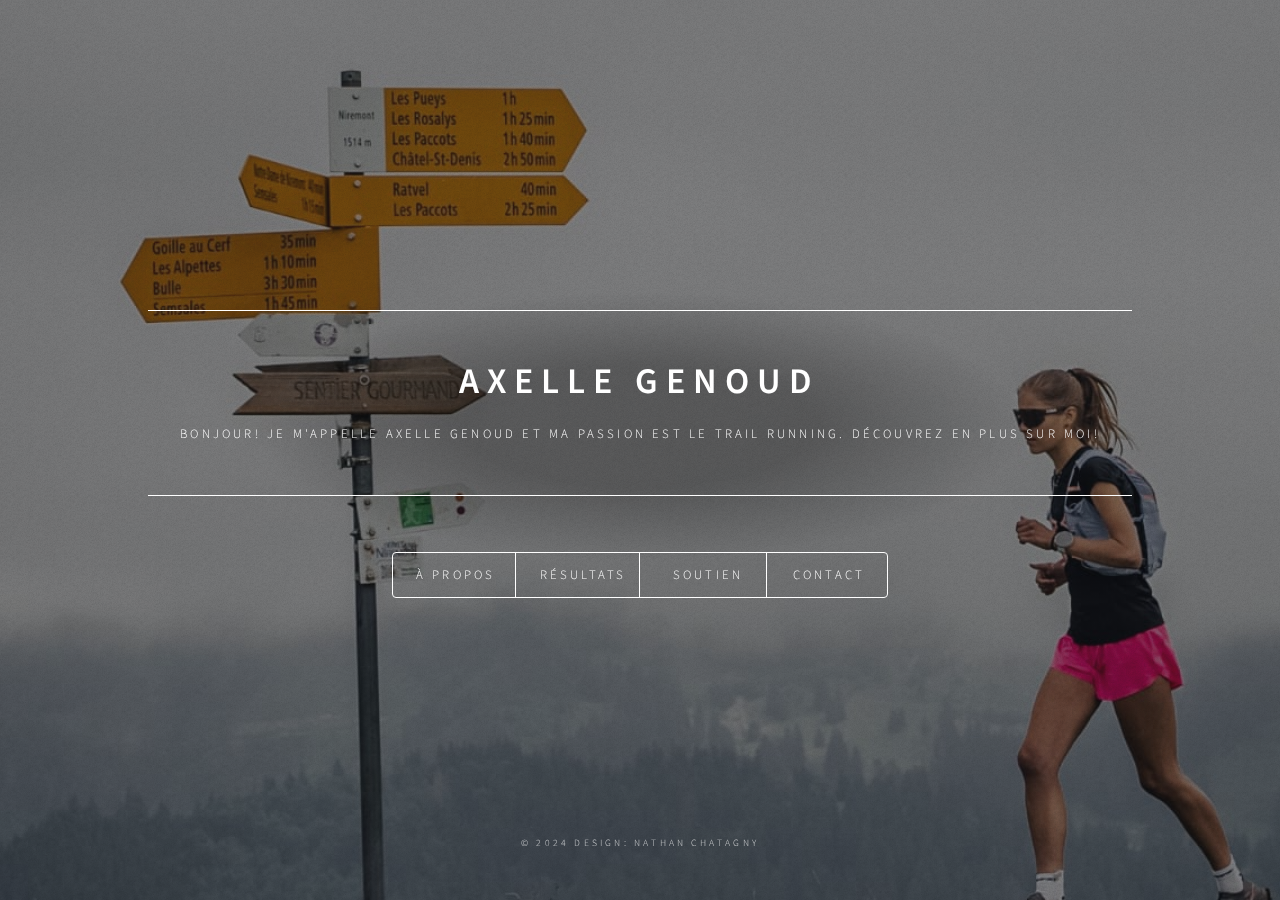
<file: index.html>
<!DOCTYPE HTML>
<html>
	<head>
		<title>Axelle Genoud</title>
		<meta charset="utf-8" />
		<meta name="viewport" content="width=device-width, initial-scale=1, user-scalable=no" />
		<link rel="stylesheet" href="assets/css/main.css" />
		<noscript><link rel="stylesheet" href="assets/css/noscript.css" /></noscript>
	</head>
	<body class="is-preload">

		<!-- Wrapper -->
			<div id="wrapper">

				<!-- Header -->
					<header id="header">
						<div class="logo">
							<span class=""></span>
						</div>
						<div class="content">
							<div class="inner">
								<h1>Axelle Genoud</h1>
								<p>Bonjour! Je m'appelle Axelle Genoud et ma passion est le trail running. Découvrez en plus sur moi!</p>
							</div>
						</div>
						<nav>
							<ul>
								<li><a href="#intro">À Propos</a></li>
								<li><a href="#work">Résultats</a></li>
								<li><a href="#about">Soutien</a></li>
								<li><a href="#contact">Contact</a></li>
								<!--<li><a href="#elements">Elements</a></li>-->
							</ul>
						</nav>
					</header>

				<!-- Main -->
					<div id="main">

						<!-- Intro -->
							<article id="intro">
								<h2 class="major">À Propos</h2>
								<span class="image main"><img src="images/pic01.jpg" alt="" /></span>
								<p>Je m’appelle Axelle Genoud et j’ai actuellement 18 ans. Passionnée de sport et de montagne depuis toujours, c’est seulement durant l’année 2024 que j’ai effectué mes débuts en course à pied de montagne et en trail. Dès la première course, j’ai senti un profond désir d’en faire d’autres. L'adrénaline des courses et l'esprit de camaraderie entre les participants m'ont directement séduite.
								<p>Actuellement étudiante en MSSA (maturité spécialisée en santé), j'essaie de concilier au mieux ma passion ainsi que mes études afin de pouvoir progresser et m'améliorer continuellement.</p>
								<p>Ce que j'apprécie particulièrement dans ce sport, c'est la possibilité de repousser constamment mes limites, qu'elles soient physiques ou mentales. Bien que les <a href="#work">résultats</a> soient gratifiants, le plaisir éprouvé pendant la course, est pour moi, ce qui prime une fois la ligne d'arrivée franchie.</p>
							</article>
	
						<!-- Work -->
							<article id="work">
								<h2 class="major">Résultats</h2>
								<span class="image main"><img src="images/pic04.jpg" alt="" /></span>
								<p>Bien que j'aie commencé le trail en 2024, mes débuts ont été très prometteurs. Grâce à ma détermination et mon assiduité, j’ai pu obtenir de bons résultats durant cette première saison. En voici quelques-uns des plus marquants.</p>
								<p>Neirivue Moléson 10,6km 1'290m D+ 1h26:24 -> 1ère U20 / 12ème scratch W -> Championne fribourgeoise de course de montagne U20</p>
								<p>Gruyère Trail Charmey 11km 800m D+ 1h16:56 -> 1ère scratch W / 5ème scratch overall</p>
								<p>Matterhorn Ultraks 19km 1'150m D+ 1h53:23 -> 2ème W1 / 3ème scratch W</p>
								<p>Humani'Trail 17km 900m D+ 1h43:00-> 1ère scratch W / 10ème scratch overall</p>
							</article>

						<!-- About -->
							<article id="about">
								<h2 class="major">Soutien</h2>
								<span class="image main"><img src="images/pic03.jpg" alt="" /></span>
								<p>Remplie de passion et d’ambition, je suis consciente que ma pratique sportive engendre certains coûts financiers. L’acquisition de nouveaux équipements, les déplacements et les frais d’inscription sont quelques aspects à prendre en compte.</p>
								<p>Un soutien externe serait d’une grande aide pour me permettre de me concentrer pleinement sur mon entraînement et mes performances. C’est pourquoi je me permets de vous solliciter. Une aide financière ou matérielle serait un soutien précieux pour m’aider à poursuivre ma progression dans mon sport. Si vous êtes intéressé à me soutenir ou en cas de question, n'hésitez pas à me <a href="#contact">contacter</a> !</p>
							</article>

						<!-- Contact -->
							<article id="contact">
								<h2 class="major">Contact</h2>
								<form method="post" action="#">
									<div class="fields">
										<div class="field half">
											<label for="email">Email</label>
											<p> axelle.genoud@gmail.com</p>
										</div>
									</div>
								</form>
								<ul class="icons">
									<li><a href="https://www.strava.com/athletes/75373258" class="icon brands fa-strava"><span class="label">Strava</span></a></li>
									<li><a href="https://www.instagram.com/axelle_genoud/?hl=fr" class="icon brands fa-instagram"><span class="label">Instagram</span></a></li>
								</ul>
							</article>

						<!-- Elements -->
							<article id="elements">
								<h2 class="major">Elements</h2>

								<section>
									<h3 class="major">Text</h3>
									<p>This is <b>bold</b> and this is <strong>strong</strong>. This is <i>italic</i> and this is <em>emphasized</em>.
									This is <sup>superscript</sup> text and this is <sub>subscript</sub> text.
									This is <u>underlined</u> and this is code: <code>for (;;) { ... }</code>. Finally, <a href="#">this is a link</a>.</p>
									<hr />
									<h2>Heading Level 2</h2>
									<h3>Heading Level 3</h3>
									<h4>Heading Level 4</h4>
									<h5>Heading Level 5</h5>
									<h6>Heading Level 6</h6>
									<hr />
									<h4>Blockquote</h4>
									<blockquote>Fringilla nisl. Donec accumsan interdum nisi, quis tincidunt felis sagittis eget tempus euismod. Vestibulum ante ipsum primis in faucibus vestibulum. Blandit adipiscing eu felis iaculis volutpat ac adipiscing accumsan faucibus. Vestibulum ante ipsum primis in faucibus lorem ipsum dolor sit amet nullam adipiscing eu felis.</blockquote>
									<h4>Preformatted</h4>
									<pre><code>i = 0;

while (!deck.isInOrder()) {
    print 'Iteration ' + i;
    deck.shuffle();
    i++;
}

print 'It took ' + i + ' iterations to sort the deck.';</code></pre>
								</section>

								<section>
									<h3 class="major">Lists</h3>

									<h4>Unordered</h4>
									<ul>
										<li>Dolor pulvinar etiam.</li>
										<li>Sagittis adipiscing.</li>
										<li>Felis enim feugiat.</li>
									</ul>

									<h4>Alternate</h4>
									<ul class="alt">
										<li>Dolor pulvinar etiam.</li>
										<li>Sagittis adipiscing.</li>
										<li>Felis enim feugiat.</li>
									</ul>

									<h4>Ordered</h4>
									<ol>
										<li>Dolor pulvinar etiam.</li>
										<li>Etiam vel felis viverra.</li>
										<li>Felis enim feugiat.</li>
										<li>Dolor pulvinar etiam.</li>
										<li>Etiam vel felis lorem.</li>
										<li>Felis enim et feugiat.</li>
									</ol>
									<h4>Icons</h4>
									<ul class="icons">
										<li><a href="#" class="icon brands fa-twitter"><span class="label">Twitter</span></a></li>
										<li><a href="#" class="icon brands fa-facebook-f"><span class="label">Facebook</span></a></li>
										<li><a href="#" class="icon brands fa-instagram"><span class="label">Instagram</span></a></li>
										<li><a href="#" class="icon brands fa-github"><span class="label">Github</span></a></li>
									</ul>

									<h4>Actions</h4>
									<ul class="actions">
										<li><a href="#" class="button primary">Default</a></li>
										<li><a href="#" class="button">Default</a></li>
									</ul>
									<ul class="actions stacked">
										<li><a href="#" class="button primary">Default</a></li>
										<li><a href="#" class="button">Default</a></li>
									</ul>
								</section>

								<section>
									<h3 class="major">Table</h3>
									<h4>Default</h4>
									<div class="table-wrapper">
										<table>
											<thead>
												<tr>
													<th>Name</th>
													<th>Description</th>
													<th>Price</th>
												</tr>
											</thead>
											<tbody>
												<tr>
													<td>Item One</td>
													<td>Ante turpis integer aliquet porttitor.</td>
													<td>29.99</td>
												</tr>
												<tr>
													<td>Item Two</td>
													<td>Vis ac commodo adipiscing arcu aliquet.</td>
													<td>19.99</td>
												</tr>
												<tr>
													<td>Item Three</td>
													<td> Morbi faucibus arcu accumsan lorem.</td>
													<td>29.99</td>
												</tr>
												<tr>
													<td>Item Four</td>
													<td>Vitae integer tempus condimentum.</td>
													<td>19.99</td>
												</tr>
												<tr>
													<td>Item Five</td>
													<td>Ante turpis integer aliquet porttitor.</td>
													<td>29.99</td>
												</tr>
											</tbody>
											<tfoot>
												<tr>
													<td colspan="2"></td>
													<td>100.00</td>
												</tr>
											</tfoot>
										</table>
									</div>

									<h4>Alternate</h4>
									<div class="table-wrapper">
										<table class="alt">
											<thead>
												<tr>
													<th>Name</th>
													<th>Description</th>
													<th>Price</th>
												</tr>
											</thead>
											<tbody>
												<tr>
													<td>Item One</td>
													<td>Ante turpis integer aliquet porttitor.</td>
													<td>29.99</td>
												</tr>
												<tr>
													<td>Item Two</td>
													<td>Vis ac commodo adipiscing arcu aliquet.</td>
													<td>19.99</td>
												</tr>
												<tr>
													<td>Item Three</td>
													<td> Morbi faucibus arcu accumsan lorem.</td>
													<td>29.99</td>
												</tr>
												<tr>
													<td>Item Four</td>
													<td>Vitae integer tempus condimentum.</td>
													<td>19.99</td>
												</tr>
												<tr>
													<td>Item Five</td>
													<td>Ante turpis integer aliquet porttitor.</td>
													<td>29.99</td>
												</tr>
											</tbody>
											<tfoot>
												<tr>
													<td colspan="2"></td>
													<td>100.00</td>
												</tr>
											</tfoot>
										</table>
									</div>
								</section>

								<section>
									<h3 class="major">Buttons</h3>
									<ul class="actions">
										<li><a href="#" class="button primary">Primary</a></li>
										<li><a href="#" class="button">Default</a></li>
									</ul>
									<ul class="actions">
										<li><a href="#" class="button">Default</a></li>
										<li><a href="#" class="button small">Small</a></li>
									</ul>
									<ul class="actions">
										<li><a href="#" class="button primary icon solid fa-download">Icon</a></li>
										<li><a href="#" class="button icon solid fa-download">Icon</a></li>
									</ul>
									<ul class="actions">
										<li><span class="button primary disabled">Disabled</span></li>
										<li><span class="button disabled">Disabled</span></li>
									</ul>
								</section>

								<section>
									<h3 class="major">Form</h3>
									<form method="post" action="#">
										<div class="fields">
											<div class="field half">
												<label for="demo-name">Name</label>
												<input type="text" name="demo-name" id="demo-name" value="" placeholder="Jane Doe" />
											</div>
											<div class="field half">
												<label for="demo-email">Email</label>
												<input type="email" name="demo-email" id="demo-email" value="" placeholder="jane@untitled.tld" />
											</div>
											<div class="field">
												<label for="demo-category">Category</label>
												<select name="demo-category" id="demo-category">
													<option value="">-</option>
													<option value="1">Manufacturing</option>
													<option value="1">Shipping</option>
													<option value="1">Administration</option>
													<option value="1">Human Resources</option>
												</select>
											</div>
											<div class="field half">
												<input type="radio" id="demo-priority-low" name="demo-priority" checked>
												<label for="demo-priority-low">Low</label>
											</div>
											<div class="field half">
												<input type="radio" id="demo-priority-high" name="demo-priority">
												<label for="demo-priority-high">High</label>
											</div>
											<div class="field half">
												<input type="checkbox" id="demo-copy" name="demo-copy">
												<label for="demo-copy">Email me a copy</label>
											</div>
											<div class="field half">
												<input type="checkbox" id="demo-human" name="demo-human" checked>
												<label for="demo-human">Not a robot</label>
											</div>
											<div class="field">
												<label for="demo-message">Message</label>
												<textarea name="demo-message" id="demo-message" placeholder="Enter your message" rows="6"></textarea>
											</div>
										</div>
										<ul class="actions">
											<li><input type="submit" value="Send Message" class="primary" /></li>
											<li><input type="reset" value="Reset" /></li>
										</ul>
									</form>
								</section>

							</article>

					</div>

				<!-- Footer -->
					<footer id="footer">
						<p class="copyright">&copy; 2024 Design: <a></a>Nathan Chatagny</a></p>
					</footer>

			</div>

		<!-- BG -->
			<div id="bg"></div>

		<!-- Scripts -->
			<script src="assets/js/jquery.min.js"></script>
			<script src="assets/js/browser.min.js"></script>
			<script src="assets/js/breakpoints.min.js"></script>
			<script src="assets/js/util.js"></script>
			<script src="assets/js/main.js"></script>

	</body>
</html>
</file>
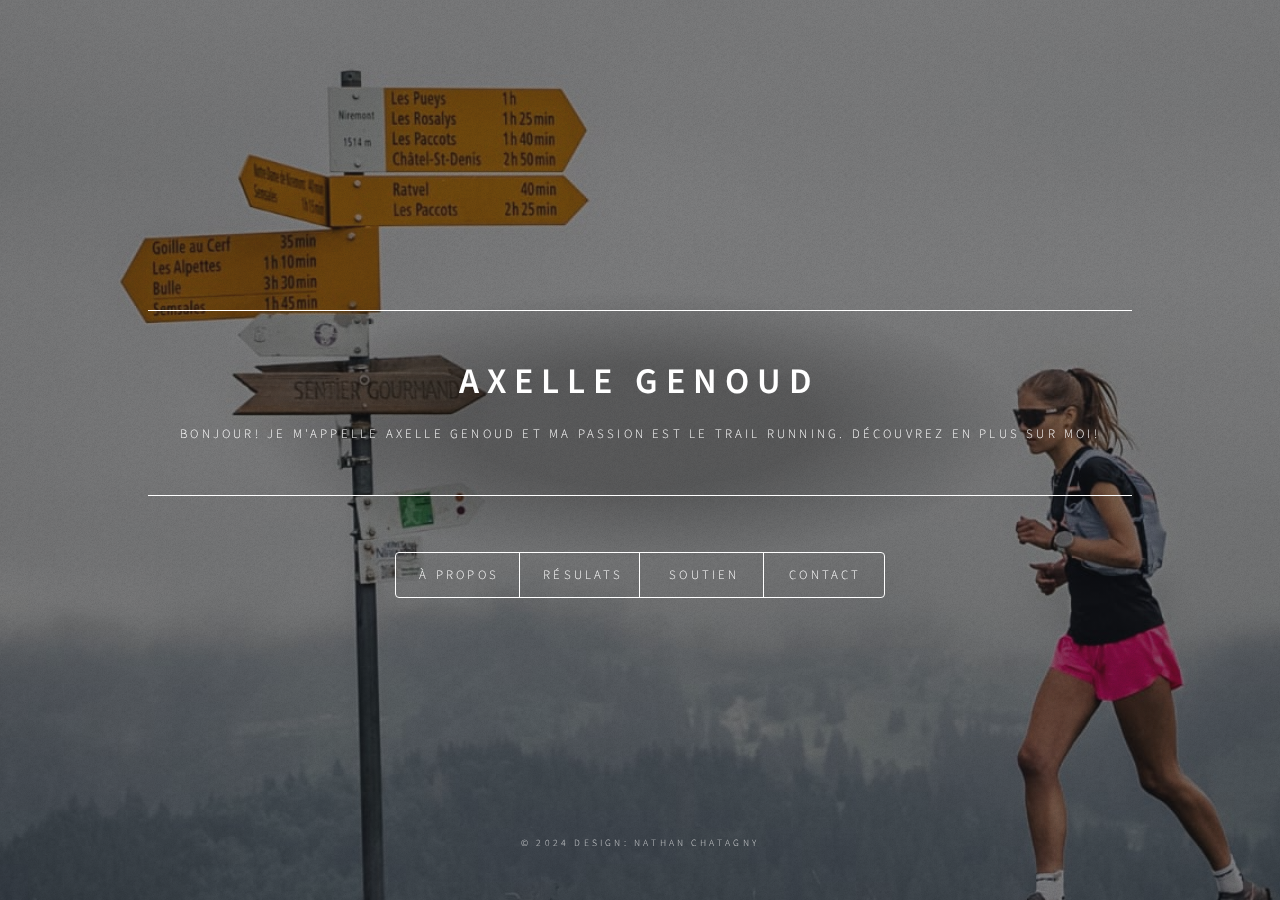
<file: axellegenoud/html5up-dimension/index.html>
<!DOCTYPE HTML>
<html>
	<head>
		<title>Axelle Genoud</title>
		<meta charset="utf-8" />
		<meta name="viewport" content="width=device-width, initial-scale=1, user-scalable=no" />
		<link rel="stylesheet" href="assets/css/main.css" />
		<noscript><link rel="stylesheet" href="assets/css/noscript.css" /></noscript>
	</head>
	<body class="is-preload">

		<!-- Wrapper -->
			<div id="wrapper">

				<!-- Header -->
					<header id="header">
						<div class="logo">
							<span class=""></span>
						</div>
						<div class="content">
							<div class="inner">
								<h1>Axelle Genoud</h1>
								<p>Bonjour! Je m'appelle Axelle Genoud et ma passion est le trail running. Découvrez en plus sur moi!</p>
							</div>
						</div>
						<nav>
							<ul>
								<li><a href="#intro">À Propos</a></li>
								<li><a href="#work">Résulats</a></li>
								<li><a href="#about">Soutien</a></li>
								<li><a href="#contact">Contact</a></li>
								<!--<li><a href="#elements">Elements</a></li>-->
							</ul>
						</nav>
					</header>

				<!-- Main -->
					<div id="main">

						<!-- Intro -->
							<article id="intro">
								<h2 class="major">À Propos</h2>
								<span class="image main"><img src="images/pic01.jpg" alt="" /></span>
								<p>Aenean ornare velit lacus, ac varius enim ullamcorper eu. Proin aliquam facilisis ante interdum congue. Integer mollis, nisl amet convallis, porttitor magna ullamcorper, amet egestas mauris. Ut magna finibus nisi nec lacinia. Nam maximus erat id euismod egestas. By the way, check out my <a href="#work">awesome work</a>.</p>
								<p>Lorem ipsum dolor sit amet, consectetur adipiscing elit. Duis dapibus rutrum facilisis. Class aptent taciti sociosqu ad litora torquent per conubia nostra, per inceptos himenaeos. Etiam tristique libero eu nibh porttitor fermentum. Nullam venenatis erat id vehicula viverra. Nunc ultrices eros ut ultricies condimentum. Mauris risus lacus, blandit sit amet venenatis non, bibendum vitae dolor. Nunc lorem mauris, fringilla in aliquam at, euismod in lectus. Pellentesque habitant morbi tristique senectus et netus et malesuada fames ac turpis egestas. In non lorem sit amet elit placerat maximus. Pellentesque aliquam maximus risus, vel sed vehicula.</p>
							</article>

						<!-- Work -->
							<article id="work">
								<h2 class="major">Mes Résultats</h2>
								<span class="image main"><img src="images/pic04.jpg" alt="" /></span>
								<p>Adipiscing magna sed dolor elit. Praesent eleifend dignissim arcu, at eleifend sapien imperdiet ac. Aliquam erat volutpat. Praesent urna nisi, fringila lorem et vehicula lacinia quam. Integer sollicitudin mauris nec lorem luctus ultrices.</p>
								<p>Nullam et orci eu lorem consequat tincidunt vivamus et sagittis libero. Mauris aliquet magna magna sed nunc rhoncus pharetra. Pellentesque condimentum sem. In efficitur ligula tate urna. Maecenas laoreet massa vel lacinia pellentesque lorem ipsum dolor. Nullam et orci eu lorem consequat tincidunt. Vivamus et sagittis libero. Mauris aliquet magna magna sed nunc rhoncus amet feugiat tempus.</p>
							</article>

						<!-- About -->
							<article id="about">
								<h2 class="major">About</h2>
								<span class="image main"><img src="images/pic03.jpg" alt="" /></span>
								<p>Lorem ipsum dolor sit amet, consectetur et adipiscing elit. Praesent eleifend dignissim arcu, at eleifend sapien imperdiet ac. Aliquam erat volutpat. Praesent urna nisi, fringila lorem et vehicula lacinia quam. Integer sollicitudin mauris nec lorem luctus ultrices. Aliquam libero et malesuada fames ac ante ipsum primis in faucibus. Cras viverra ligula sit amet ex mollis mattis lorem ipsum dolor sit amet.</p>
							</article>

						<!-- Contact -->
							<article id="contact">
								<h2 class="major">Contact</h2>
								<form method="post" action="#">
									<div class="fields">
										<div class="field half">
											<label for="email">Email</label>
											<p> axelle.genoud@gmail.com</p>
										</div>
									</div>
								</form>
								<ul class="icons">
									<li><a href="https://www.strava.com/athletes/75373258" class="icon brands fa-strava"><span class="label">Strava</span></a></li>
									<li><a href="https://www.instagram.com/axelle_genoud/?hl=fr" class="icon brands fa-instagram"><span class="label">Instagram</span></a></li>
								</ul>
							</article>

						<!-- Elements -->
							<article id="elements">
								<h2 class="major">Elements</h2>

								<section>
									<h3 class="major">Text</h3>
									<p>This is <b>bold</b> and this is <strong>strong</strong>. This is <i>italic</i> and this is <em>emphasized</em>.
									This is <sup>superscript</sup> text and this is <sub>subscript</sub> text.
									This is <u>underlined</u> and this is code: <code>for (;;) { ... }</code>. Finally, <a href="#">this is a link</a>.</p>
									<hr />
									<h2>Heading Level 2</h2>
									<h3>Heading Level 3</h3>
									<h4>Heading Level 4</h4>
									<h5>Heading Level 5</h5>
									<h6>Heading Level 6</h6>
									<hr />
									<h4>Blockquote</h4>
									<blockquote>Fringilla nisl. Donec accumsan interdum nisi, quis tincidunt felis sagittis eget tempus euismod. Vestibulum ante ipsum primis in faucibus vestibulum. Blandit adipiscing eu felis iaculis volutpat ac adipiscing accumsan faucibus. Vestibulum ante ipsum primis in faucibus lorem ipsum dolor sit amet nullam adipiscing eu felis.</blockquote>
									<h4>Preformatted</h4>
									<pre><code>i = 0;

while (!deck.isInOrder()) {
    print 'Iteration ' + i;
    deck.shuffle();
    i++;
}

print 'It took ' + i + ' iterations to sort the deck.';</code></pre>
								</section>

								<section>
									<h3 class="major">Lists</h3>

									<h4>Unordered</h4>
									<ul>
										<li>Dolor pulvinar etiam.</li>
										<li>Sagittis adipiscing.</li>
										<li>Felis enim feugiat.</li>
									</ul>

									<h4>Alternate</h4>
									<ul class="alt">
										<li>Dolor pulvinar etiam.</li>
										<li>Sagittis adipiscing.</li>
										<li>Felis enim feugiat.</li>
									</ul>

									<h4>Ordered</h4>
									<ol>
										<li>Dolor pulvinar etiam.</li>
										<li>Etiam vel felis viverra.</li>
										<li>Felis enim feugiat.</li>
										<li>Dolor pulvinar etiam.</li>
										<li>Etiam vel felis lorem.</li>
										<li>Felis enim et feugiat.</li>
									</ol>
									<h4>Icons</h4>
									<ul class="icons">
										<li><a href="#" class="icon brands fa-twitter"><span class="label">Twitter</span></a></li>
										<li><a href="#" class="icon brands fa-facebook-f"><span class="label">Facebook</span></a></li>
										<li><a href="#" class="icon brands fa-instagram"><span class="label">Instagram</span></a></li>
										<li><a href="#" class="icon brands fa-github"><span class="label">Github</span></a></li>
									</ul>

									<h4>Actions</h4>
									<ul class="actions">
										<li><a href="#" class="button primary">Default</a></li>
										<li><a href="#" class="button">Default</a></li>
									</ul>
									<ul class="actions stacked">
										<li><a href="#" class="button primary">Default</a></li>
										<li><a href="#" class="button">Default</a></li>
									</ul>
								</section>

								<section>
									<h3 class="major">Table</h3>
									<h4>Default</h4>
									<div class="table-wrapper">
										<table>
											<thead>
												<tr>
													<th>Name</th>
													<th>Description</th>
													<th>Price</th>
												</tr>
											</thead>
											<tbody>
												<tr>
													<td>Item One</td>
													<td>Ante turpis integer aliquet porttitor.</td>
													<td>29.99</td>
												</tr>
												<tr>
													<td>Item Two</td>
													<td>Vis ac commodo adipiscing arcu aliquet.</td>
													<td>19.99</td>
												</tr>
												<tr>
													<td>Item Three</td>
													<td> Morbi faucibus arcu accumsan lorem.</td>
													<td>29.99</td>
												</tr>
												<tr>
													<td>Item Four</td>
													<td>Vitae integer tempus condimentum.</td>
													<td>19.99</td>
												</tr>
												<tr>
													<td>Item Five</td>
													<td>Ante turpis integer aliquet porttitor.</td>
													<td>29.99</td>
												</tr>
											</tbody>
											<tfoot>
												<tr>
													<td colspan="2"></td>
													<td>100.00</td>
												</tr>
											</tfoot>
										</table>
									</div>

									<h4>Alternate</h4>
									<div class="table-wrapper">
										<table class="alt">
											<thead>
												<tr>
													<th>Name</th>
													<th>Description</th>
													<th>Price</th>
												</tr>
											</thead>
											<tbody>
												<tr>
													<td>Item One</td>
													<td>Ante turpis integer aliquet porttitor.</td>
													<td>29.99</td>
												</tr>
												<tr>
													<td>Item Two</td>
													<td>Vis ac commodo adipiscing arcu aliquet.</td>
													<td>19.99</td>
												</tr>
												<tr>
													<td>Item Three</td>
													<td> Morbi faucibus arcu accumsan lorem.</td>
													<td>29.99</td>
												</tr>
												<tr>
													<td>Item Four</td>
													<td>Vitae integer tempus condimentum.</td>
													<td>19.99</td>
												</tr>
												<tr>
													<td>Item Five</td>
													<td>Ante turpis integer aliquet porttitor.</td>
													<td>29.99</td>
												</tr>
											</tbody>
											<tfoot>
												<tr>
													<td colspan="2"></td>
													<td>100.00</td>
												</tr>
											</tfoot>
										</table>
									</div>
								</section>

								<section>
									<h3 class="major">Buttons</h3>
									<ul class="actions">
										<li><a href="#" class="button primary">Primary</a></li>
										<li><a href="#" class="button">Default</a></li>
									</ul>
									<ul class="actions">
										<li><a href="#" class="button">Default</a></li>
										<li><a href="#" class="button small">Small</a></li>
									</ul>
									<ul class="actions">
										<li><a href="#" class="button primary icon solid fa-download">Icon</a></li>
										<li><a href="#" class="button icon solid fa-download">Icon</a></li>
									</ul>
									<ul class="actions">
										<li><span class="button primary disabled">Disabled</span></li>
										<li><span class="button disabled">Disabled</span></li>
									</ul>
								</section>

								<section>
									<h3 class="major">Form</h3>
									<form method="post" action="#">
										<div class="fields">
											<div class="field half">
												<label for="demo-name">Name</label>
												<input type="text" name="demo-name" id="demo-name" value="" placeholder="Jane Doe" />
											</div>
											<div class="field half">
												<label for="demo-email">Email</label>
												<input type="email" name="demo-email" id="demo-email" value="" placeholder="jane@untitled.tld" />
											</div>
											<div class="field">
												<label for="demo-category">Category</label>
												<select name="demo-category" id="demo-category">
													<option value="">-</option>
													<option value="1">Manufacturing</option>
													<option value="1">Shipping</option>
													<option value="1">Administration</option>
													<option value="1">Human Resources</option>
												</select>
											</div>
											<div class="field half">
												<input type="radio" id="demo-priority-low" name="demo-priority" checked>
												<label for="demo-priority-low">Low</label>
											</div>
											<div class="field half">
												<input type="radio" id="demo-priority-high" name="demo-priority">
												<label for="demo-priority-high">High</label>
											</div>
											<div class="field half">
												<input type="checkbox" id="demo-copy" name="demo-copy">
												<label for="demo-copy">Email me a copy</label>
											</div>
											<div class="field half">
												<input type="checkbox" id="demo-human" name="demo-human" checked>
												<label for="demo-human">Not a robot</label>
											</div>
											<div class="field">
												<label for="demo-message">Message</label>
												<textarea name="demo-message" id="demo-message" placeholder="Enter your message" rows="6"></textarea>
											</div>
										</div>
										<ul class="actions">
											<li><input type="submit" value="Send Message" class="primary" /></li>
											<li><input type="reset" value="Reset" /></li>
										</ul>
									</form>
								</section>

							</article>

					</div>

				<!-- Footer -->
					<footer id="footer">
						<p class="copyright">&copy; 2024 Design: <a></a>Nathan Chatagny</a></p>
					</footer>

			</div>

		<!-- BG -->
			<div id="bg"></div>

		<!-- Scripts -->
			<script src="assets/js/jquery.min.js"></script>
			<script src="assets/js/browser.min.js"></script>
			<script src="assets/js/breakpoints.min.js"></script>
			<script src="assets/js/util.js"></script>
			<script src="assets/js/main.js"></script>

	</body>
</html>
</file>
<file: assets/css/noscript.css>
/*
	Dimension by HTML5 UP
	html5up.net | @ajlkn
	Free for personal and commercial use under the CCA 3.0 license (html5up.net/license)
*/

/* BG */

	body.is-preload #bg:before {
		background-color: transparent;
	}

/* Header */

	body.is-preload #header {
		-moz-filter: none;
		-webkit-filter: none;
		-ms-filter: none;
		filter: none;
	}

		body.is-preload #header > * {
			opacity: 1;
		}

		body.is-preload #header .content .inner {
			max-height: none;
			padding: 3rem 2rem;
			opacity: 1;
		}

/* Main */

	#main article {
		opacity: 1;
		margin: 4rem 0 0 0;
	}
</file>
<file: axellegenoud/html5up-dimension/assets/css/noscript.css>
/*
	Dimension by HTML5 UP
	html5up.net | @ajlkn
	Free for personal and commercial use under the CCA 3.0 license (html5up.net/license)
*/

/* BG */

	body.is-preload #bg:before {
		background-color: transparent;
	}

/* Header */

	body.is-preload #header {
		-moz-filter: none;
		-webkit-filter: none;
		-ms-filter: none;
		filter: none;
	}

		body.is-preload #header > * {
			opacity: 1;
		}

		body.is-preload #header .content .inner {
			max-height: none;
			padding: 3rem 2rem;
			opacity: 1;
		}

/* Main */

	#main article {
		opacity: 1;
		margin: 4rem 0 0 0;
	}
</file>
<file: assets/css/main.css>
@import url(fontawesome-all.min.css);
@import url("https://fonts.googleapis.com/css?family=Source+Sans+Pro:300italic,600italic,300,600");

/*
	Dimension by HTML5 UP
	html5up.net | @ajlkn
	Free for personal and commercial use under the CCA 3.0 license (html5up.net/license)
*/

html, body, div, span, applet, object,
iframe, h1, h2, h3, h4, h5, h6, p, blockquote,
pre, a, abbr, acronym, address, big, cite,
code, del, dfn, em, img, ins, kbd, q, s, samp,
small, strike, strong, sub, sup, tt, var, b,
u, i, center, dl, dt, dd, ol, ul, li, fieldset,
form, label, legend, table, caption, tbody,
tfoot, thead, tr, th, td, article, aside,
canvas, details, embed, figure, figcaption,
footer, header, hgroup, menu, nav, output, ruby,
section, summary, time, mark, audio, video {
	margin: 0;
	padding: 0;
	border: 0;
	font-size: 100%;
	font: inherit;
	vertical-align: baseline;}

article, aside, details, figcaption, figure,
footer, header, hgroup, menu, nav, section {
	display: block;}

body {
	line-height: 1;
}

ol, ul {
	list-style: none;
}

blockquote, q {
	quotes: none;
}

	blockquote:before, blockquote:after, q:before, q:after {
		content: '';
		content: none;
	}

table {
	border-collapse: collapse;
	border-spacing: 0;
}

body {
	-webkit-text-size-adjust: none;
}

mark {
	background-color: transparent;
	color: inherit;
}

input::-moz-focus-inner {
	border: 0;
	padding: 0;
}

input, select, textarea {
	-moz-appearance: none;
	-webkit-appearance: none;
	-ms-appearance: none;
	appearance: none;
}

/* Basic */

	@-ms-viewport {
		width: device-width;
	}

	@media screen and (max-width: 480px) {

		html, body {
			min-width: 320px;
		}

	}

	html {
		box-sizing: border-box;
	}

	*, *:before, *:after {
		box-sizing: inherit;
	}

	body {
		background: #1b1f22;
	}

		body.is-preload *, body.is-preload *:before, body.is-preload *:after {
			-moz-animation: none !important;
			-webkit-animation: none !important;
			-ms-animation: none !important;
			animation: none !important;
			-moz-transition: none !important;
			-webkit-transition: none !important;
			-ms-transition: none !important;
			transition: none !important;
		}

/* Type */

	html {
		font-size: 16pt;
	}

		@media screen and (max-width: 1680px) {

			html {
				font-size: 12pt;
			}

		}

		@media screen and (max-width: 736px) {

			html {
				font-size: 11pt;
			}

		}

		@media screen and (max-width: 360px) {

			html {
				font-size: 10pt;
			}

		}

	body, input, select, textarea {
		color: #ffffff;
		font-family: "Source Sans Pro", sans-serif;
		font-weight: 300;
		font-size: 1rem;
		line-height: 1.65;
	}

	a {
		-moz-transition: color 0.2s ease-in-out, background-color 0.2s ease-in-out, border-bottom-color 0.2s ease-in-out;
		-webkit-transition: color 0.2s ease-in-out, background-color 0.2s ease-in-out, border-bottom-color 0.2s ease-in-out;
		-ms-transition: color 0.2s ease-in-out, background-color 0.2s ease-in-out, border-bottom-color 0.2s ease-in-out;
		transition: color 0.2s ease-in-out, background-color 0.2s ease-in-out, border-bottom-color 0.2s ease-in-out;
		border-bottom: dotted 1px rgba(255, 255, 255, 0.5);
		text-decoration: none;
		color: inherit;
	}

		a:hover {
			border-bottom-color: transparent;
		}

	strong, b {
		color: #ffffff;
		font-weight: 600;
	}

	em, i {
		font-style: italic;
	}

	p {
		margin: 0 0 2rem 0;
	}

	h1, h2, h3, h4, h5, h6 {
		color: #ffffff;
		font-weight: 600;
		line-height: 1.5;
		margin: 0 0 1rem 0;
		text-transform: uppercase;
		letter-spacing: 0.2rem;
	}

		h1 a, h2 a, h3 a, h4 a, h5 a, h6 a {
			color: inherit;
			text-decoration: none;
		}

		h1.major, h2.major, h3.major, h4.major, h5.major, h6.major {
			border-bottom: solid 1px #ffffff;
			width: -moz-max-content;
			width: -webkit-max-content;
			width: -ms-max-content;
			width: max-content;
			padding-bottom: 0.5rem;
			margin: 0 0 2rem 0;
		}

	h1 {
		font-size: 2.25rem;
		line-height: 1.3;
		letter-spacing: 0.5rem;
	}

	h2 {
		font-size: 1.5rem;
		line-height: 1.4;
		letter-spacing: 0.5rem;
	}

	h3 {
		font-size: 1rem;
	}

	h4 {
		font-size: 0.8rem;
	}

	h5 {
		font-size: 0.7rem;
	}

	h6 {
		font-size: 0.6rem;
	}

	@media screen and (max-width: 736px) {

		h1 {
			font-size: 1.75rem;
			line-height: 1.4;
		}

		h2 {
			font-size: 1.25em;
			line-height: 1.5;
		}

	}

	sub {
		font-size: 0.8rem;
		position: relative;
		top: 0.5rem;
	}

	sup {
		font-size: 0.8rem;
		position: relative;
		top: -0.5rem;
	}

	blockquote {
		border-left: solid 4px #ffffff;
		font-style: italic;
		margin: 0 0 2rem 0;
		padding: 0.5rem 0 0.5rem 2rem;
	}

	code {
		background: rgba(255, 255, 255, 0.075);
		border-radius: 4px;
		font-family: "Courier New", monospace;
		font-size: 0.9rem;
		margin: 0 0.25rem;
		padding: 0.25rem 0.65rem;
	}

	pre {
		-webkit-overflow-scrolling: touch;
		font-family: "Courier New", monospace;
		font-size: 0.9rem;
		margin: 0 0 2rem 0;
	}

		pre code {
			display: block;
			line-height: 1.75;
			padding: 1rem 1.5rem;
			overflow-x: auto;
		}

	hr {
		border: 0;
		border-bottom: solid 1px #ffffff;
		margin: 2.75rem 0;
	}

	.align-left {
		text-align: left;
	}

	.align-center {
		text-align: center;
	}

	.align-right {
		text-align: right;
	}

/* Form */

	form {
		margin: 0 0 2rem 0;
	}

		form > :last-child {
			margin-bottom: 0;
		}

		form > .fields {
			display: -moz-flex;
			display: -webkit-flex;
			display: -ms-flex;
			display: flex;
			-moz-flex-wrap: wrap;
			-webkit-flex-wrap: wrap;
			-ms-flex-wrap: wrap;
			flex-wrap: wrap;
			width: calc(100% + 3rem);
			margin: -1.5rem 0 2rem -1.5rem;
		}

			form > .fields > .field {
				-moz-flex-grow: 0;
				-webkit-flex-grow: 0;
				-ms-flex-grow: 0;
				flex-grow: 0;
				-moz-flex-shrink: 0;
				-webkit-flex-shrink: 0;
				-ms-flex-shrink: 0;
				flex-shrink: 0;
				padding: 1.5rem 0 0 1.5rem;
				width: calc(100% - 1.5rem);
			}

				form > .fields > .field.half {
					width: calc(50% - 0.75rem);
				}

				form > .fields > .field.third {
					width: calc(100%/3 - 0.5rem);
				}

				form > .fields > .field.quarter {
					width: calc(25% - 0.375rem);
				}

		@media screen and (max-width: 480px) {

			form > .fields {
				width: calc(100% + 3rem);
				margin: -1.5rem 0 2rem -1.5rem;
			}

				form > .fields > .field {
					padding: 1.5rem 0 0 1.5rem;
					width: calc(100% - 1.5rem);
				}

					form > .fields > .field.half {
						width: calc(100% - 1.5rem);
					}

					form > .fields > .field.third {
						width: calc(100% - 1.5rem);
					}

					form > .fields > .field.quarter {
						width: calc(100% - 1.5rem);
					}

		}

	label {
		color: #ffffff;
		display: block;
		font-size: 0.8rem;
		font-weight: 300;
		letter-spacing: 0.2rem;
		line-height: 1.5;
		margin: 0 0 1rem 0;
		text-transform: uppercase;
	}

	input[type="text"],
	input[type="password"],
	input[type="email"],
	input[type="tel"],
	select,
	textarea {
		-moz-appearance: none;
		-webkit-appearance: none;
		-ms-appearance: none;
		appearance: none;
		-moz-transition: border-color 0.2s ease-in-out, box-shadow 0.2s ease-in-out, background-color 0.2s ease-in-out;
		-webkit-transition: border-color 0.2s ease-in-out, box-shadow 0.2s ease-in-out, background-color 0.2s ease-in-out;
		-ms-transition: border-color 0.2s ease-in-out, box-shadow 0.2s ease-in-out, background-color 0.2s ease-in-out;
		transition: border-color 0.2s ease-in-out, box-shadow 0.2s ease-in-out, background-color 0.2s ease-in-out;
		background-color: transparent;
		border-radius: 4px;
		border: solid 1px #ffffff;
		color: inherit;
		display: block;
		outline: 0;
		padding: 0 1rem;
		text-decoration: none;
		width: 100%;
	}

		input[type="text"]:invalid,
		input[type="password"]:invalid,
		input[type="email"]:invalid,
		input[type="tel"]:invalid,
		select:invalid,
		textarea:invalid {
			box-shadow: none;
		}

		input[type="text"]:focus,
		input[type="password"]:focus,
		input[type="email"]:focus,
		input[type="tel"]:focus,
		select:focus,
		textarea:focus {
			background: rgba(255, 255, 255, 0.075);
			border-color: #ffffff;
			box-shadow: 0 0 0 1px #ffffff;
		}

	select {
		background-image: url("data:image/svg+xml;charset=utf8,%3Csvg xmlns='http://www.w3.org/2000/svg' width='40' height='40' preserveAspectRatio='none' viewBox='0 0 40 40'%3E%3Cpath d='M9.4,12.3l10.4,10.4l10.4-10.4c0.2-0.2,0.5-0.4,0.9-0.4c0.3,0,0.6,0.1,0.9,0.4l3.3,3.3c0.2,0.2,0.4,0.5,0.4,0.9 c0,0.4-0.1,0.6-0.4,0.9L20.7,31.9c-0.2,0.2-0.5,0.4-0.9,0.4c-0.3,0-0.6-0.1-0.9-0.4L4.3,17.3c-0.2-0.2-0.4-0.5-0.4-0.9 c0-0.4,0.1-0.6,0.4-0.9l3.3-3.3c0.2-0.2,0.5-0.4,0.9-0.4S9.1,12.1,9.4,12.3z' fill='%23ffffff' /%3E%3C/svg%3E");
		background-size: 1.25rem;
		background-repeat: no-repeat;
		background-position: calc(100% - 1rem) center;
		height: 2.75rem;
		padding-right: 2.75rem;
		text-overflow: ellipsis;
	}

		select option {
			color: #ffffff;
			background: #1b1f22;
		}

		select:focus::-ms-value {
			background-color: transparent;
		}

		select::-ms-expand {
			display: none;
		}

	input[type="text"],
	input[type="password"],
	input[type="email"],
	select {
		height: 2.75rem;
	}

	textarea {
		padding: 0.75rem 1rem;
	}

	input[type="checkbox"],
	input[type="radio"] {
		-moz-appearance: none;
		-webkit-appearance: none;
		-ms-appearance: none;
		appearance: none;
		display: block;
		float: left;
		margin-right: -2rem;
		opacity: 0;
		width: 1rem;
		z-index: -1;
	}

		input[type="checkbox"] + label,
		input[type="radio"] + label {
			text-decoration: none;
			-moz-user-select: none;
			-webkit-user-select: none;
			-ms-user-select: none;
			user-select: none;
			color: #ffffff;
			cursor: pointer;
			display: inline-block;
			font-size: 0.8rem;
			font-weight: 300;
			margin: 0 0 0.5rem 0;
			padding-left: 2.65rem;
			padding-right: 0.75rem;
			position: relative;
		}

			input[type="checkbox"] + label:before,
			input[type="radio"] + label:before {
				-moz-osx-font-smoothing: grayscale;
				-webkit-font-smoothing: antialiased;
				display: inline-block;
				font-style: normal;
				font-variant: normal;
				text-rendering: auto;
				line-height: 1;
				text-transform: none !important;
				font-family: 'Font Awesome 5 Free';
				font-weight: 900;
			}

			input[type="checkbox"] + label:before,
			input[type="radio"] + label:before {
				-moz-transition: border-color 0.2s ease-in-out, box-shadow 0.2s ease-in-out, background-color 0.2s ease-in-out;
				-webkit-transition: border-color 0.2s ease-in-out, box-shadow 0.2s ease-in-out, background-color 0.2s ease-in-out;
				-ms-transition: border-color 0.2s ease-in-out, box-shadow 0.2s ease-in-out, background-color 0.2s ease-in-out;
				transition: border-color 0.2s ease-in-out, box-shadow 0.2s ease-in-out, background-color 0.2s ease-in-out;
				border-radius: 4px;
				border: solid 1px #ffffff;
				content: '';
				display: inline-block;
				height: 1.65rem;
				left: 0;
				line-height: 1.65rem;
				position: absolute;
				text-align: center;
				top: -0.15rem;
				width: 1.65rem;
			}

		input[type="checkbox"]:checked + label:before,
		input[type="radio"]:checked + label:before {
			background: #ffffff !important;
			border-color: #ffffff !important;
			color: #1b1f22;
			content: '\f00c';
		}

		input[type="checkbox"]:focus + label:before,
		input[type="radio"]:focus + label:before {
			background: rgba(255, 255, 255, 0.075);
			border-color: #ffffff;
			box-shadow: 0 0 0 1px #ffffff;
		}

	input[type="checkbox"] + label:before {
		border-radius: 4px;
	}

	input[type="radio"] + label:before {
		border-radius: 100%;
	}

	::-webkit-input-placeholder {
		color: rgba(255, 255, 255, 0.5) !important;
		opacity: 1.0;
	}

	:-moz-placeholder {
		color: rgba(255, 255, 255, 0.5) !important;
		opacity: 1.0;
	}

	::-moz-placeholder {
		color: rgba(255, 255, 255, 0.5) !important;
		opacity: 1.0;
	}

	:-ms-input-placeholder {
		color: rgba(255, 255, 255, 0.5) !important;
		opacity: 1.0;
	}

	.formerize-placeholder {
		color: rgba(255, 255, 255, 0.5) !important;
		opacity: 1.0;
	}

/* Box */

	.box {
		border-radius: 4px;
		border: solid 1px #ffffff;
		margin-bottom: 2rem;
		padding: 1.5em;
	}

		.box > :last-child,
		.box > :last-child > :last-child,
		.box > :last-child > :last-child > :last-child {
			margin-bottom: 0;
		}

		.box.alt {
			border: 0;
			border-radius: 0;
			padding: 0;
		}

/* Icon */

	.icon {
		text-decoration: none;
		border-bottom: none;
		position: relative;
	}

		.icon:before {
			-moz-osx-font-smoothing: grayscale;
			-webkit-font-smoothing: antialiased;
			display: inline-block;
			font-style: normal;
			font-variant: normal;
			text-rendering: auto;
			line-height: 1;
			text-transform: none !important;
			font-family: 'Font Awesome 5 Free';
			font-weight: 400;
		}

		.icon > .label {
			display: none;
		}

		.icon:before {
			line-height: inherit;
		}

		.icon.solid:before {
			font-weight: 900;
		}

		.icon.brands:before {
			font-family: 'Font Awesome 5 Brands';
		}

/* Image */

	.image {
		border-radius: 4px;
		border: 0;
		display: inline-block;
		position: relative;
	}

		.image:before {
			pointer-events: none;
			background-image: url("../../images/overlay.png");
			background-color: rgba(19, 21, 25, 0.5);
			border-radius: 4px;
			content: '';
			display: block;
			height: 100%;
			left: 0;
			opacity: 0.5;
			position: absolute;
			top: 0;
			width: 100%;
		}

		.image img {
			border-radius: 4px;
			display: block;
		}

		.image.left, .image.right {
			max-width: 40%;
		}

			.image.left img, .image.right img {
				width: 100%;
			}

		.image.left {
			float: left;
			padding: 0 1.5em 1em 0;
			top: 0.25em;
		}

		.image.right {
			float: right;
			padding: 0 0 1em 1.5em;
			top: 0.25em;
		}

		.image.fit {
			display: block;
			margin: 0 0 2rem 0;
			width: 100%;
		}

			.image.fit img {
				width: 100%;
			}

		.image.main {
			display: block;
			margin: 2.5rem 0;
			width: 100%;
		}

			.image.main img {
				width: 100%;
			}

		@media screen and (max-width: 736px) {

			.image.main {
				margin: 2rem 0;
			}

		}

		@media screen and (max-width: 480px) {

			.image.main {
				margin: 1.5rem 0;
			}

		}

/* List */

	ol {
		list-style: decimal;
		margin: 0 0 2rem 0;
		padding-left: 1.25em;
	}

		ol li {
			padding-left: 0.25em;
		}

	ul {
		list-style: disc;
		margin: 0 0 2rem 0;
		padding-left: 1em;
	}

		ul li {
			padding-left: 0.5em;
		}

		ul.alt {
			list-style: none;
			padding-left: 0;
		}

			ul.alt li {
				border-top: solid 1px #ffffff;
				padding: 0.5em 0;
			}

				ul.alt li:first-child {
					border-top: 0;
					padding-top: 0;
				}

	dl {
		margin: 0 0 2rem 0;
	}

		dl dt {
			display: block;
			font-weight: 600;
			margin: 0 0 1rem 0;
		}

		dl dd {
			margin-left: 2rem;
		}

/* Actions */

	ul.actions {
		display: -moz-flex;
		display: -webkit-flex;
		display: -ms-flex;
		display: flex;
		cursor: default;
		list-style: none;
		margin-left: -1rem;
		padding-left: 0;
	}

		ul.actions li {
			padding: 0 0 0 1rem;
			vertical-align: middle;
		}

		ul.actions.special {
			-moz-justify-content: center;
			-webkit-justify-content: center;
			-ms-justify-content: center;
			justify-content: center;
			width: 100%;
			margin-left: 0;
		}

			ul.actions.special li:first-child {
				padding-left: 0;
			}

		ul.actions.stacked {
			-moz-flex-direction: column;
			-webkit-flex-direction: column;
			-ms-flex-direction: column;
			flex-direction: column;
			margin-left: 0;
		}

			ul.actions.stacked li {
				padding: 1.3rem 0 0 0;
			}

				ul.actions.stacked li:first-child {
					padding-top: 0;
				}

		ul.actions.fit {
			width: calc(100% + 1rem);
		}

			ul.actions.fit li {
				-moz-flex-grow: 1;
				-webkit-flex-grow: 1;
				-ms-flex-grow: 1;
				flex-grow: 1;
				-moz-flex-shrink: 1;
				-webkit-flex-shrink: 1;
				-ms-flex-shrink: 1;
				flex-shrink: 1;
				width: 100%;
			}

				ul.actions.fit li > * {
					width: 100%;
				}

			ul.actions.fit.stacked {
				width: 100%;
			}

		@media screen and (max-width: 480px) {

			ul.actions:not(.fixed) {
				-moz-flex-direction: column;
				-webkit-flex-direction: column;
				-ms-flex-direction: column;
				flex-direction: column;
				margin-left: 0;
				width: 100% !important;
			}

				ul.actions:not(.fixed) li {
					-moz-flex-grow: 1;
					-webkit-flex-grow: 1;
					-ms-flex-grow: 1;
					flex-grow: 1;
					-moz-flex-shrink: 1;
					-webkit-flex-shrink: 1;
					-ms-flex-shrink: 1;
					flex-shrink: 1;
					padding: 1rem 0 0 0;
					text-align: center;
					width: 100%;
				}

					ul.actions:not(.fixed) li > * {
						width: 100%;
					}

					ul.actions:not(.fixed) li:first-child {
						padding-top: 0;
					}

					ul.actions:not(.fixed) li input[type="submit"],
					ul.actions:not(.fixed) li input[type="reset"],
					ul.actions:not(.fixed) li input[type="button"],
					ul.actions:not(.fixed) li button,
					ul.actions:not(.fixed) li .button {
						width: 100%;
					}

						ul.actions:not(.fixed) li input[type="submit"].icon:before,
						ul.actions:not(.fixed) li input[type="reset"].icon:before,
						ul.actions:not(.fixed) li input[type="button"].icon:before,
						ul.actions:not(.fixed) li button.icon:before,
						ul.actions:not(.fixed) li .button.icon:before {
							margin-left: -0.5em;
						}

		}

/* Icons */

	ul.icons {
		cursor: default;
		list-style: none;
		padding-left: 0;
	}

		ul.icons li {
			display: inline-block;
			padding: 0 0.75em 0 0;
		}

			ul.icons li:last-child {
				padding-right: 0;
			}

			ul.icons li a {
				border-radius: 100%;
				box-shadow: inset 0 0 0 1px #ffffff;
				display: inline-block;
				height: 2.25rem;
				line-height: 2.25rem;
				text-align: center;
				width: 2.25rem;
			}

				ul.icons li a:hover {
					background-color: rgba(255, 255, 255, 0.075);
				}

				ul.icons li a:active {
					background-color: rgba(255, 255, 255, 0.175);
				}

/* Table */

	.table-wrapper {
		-webkit-overflow-scrolling: touch;
		overflow-x: auto;
	}

	table {
		margin: 0 0 2rem 0;
		width: 100%;
	}

		table tbody tr {
			border: solid 1px #ffffff;
			border-left: 0;
			border-right: 0;
		}

			table tbody tr:nth-child(2n + 1) {
				background-color: rgba(255, 255, 255, 0.075);
			}

		table td {
			padding: 0.75em 0.75em;
		}

		table th {
			color: #ffffff;
			font-size: 0.9em;
			font-weight: 600;
			padding: 0 0.75em 0.75em 0.75em;
			text-align: left;
		}

		table thead {
			border-bottom: solid 2px #ffffff;
		}

		table tfoot {
			border-top: solid 2px #ffffff;
		}

		table.alt {
			border-collapse: separate;
		}

			table.alt tbody tr td {
				border: solid 1px #ffffff;
				border-left-width: 0;
				border-top-width: 0;
			}

				table.alt tbody tr td:first-child {
					border-left-width: 1px;
				}

			table.alt tbody tr:first-child td {
				border-top-width: 1px;
			}

			table.alt thead {
				border-bottom: 0;
			}

			table.alt tfoot {
				border-top: 0;
			}

/* Button */

	input[type="submit"],
	input[type="reset"],
	input[type="button"],
	button,
	.button {
		-moz-appearance: none;
		-webkit-appearance: none;
		-ms-appearance: none;
		appearance: none;
		-moz-transition: background-color 0.2s ease-in-out, color 0.2s ease-in-out;
		-webkit-transition: background-color 0.2s ease-in-out, color 0.2s ease-in-out;
		-ms-transition: background-color 0.2s ease-in-out, color 0.2s ease-in-out;
		transition: background-color 0.2s ease-in-out, color 0.2s ease-in-out;
		background-color: transparent;
		border-radius: 4px;
		border: 0;
		box-shadow: inset 0 0 0 1px #ffffff;
		color: #ffffff !important;
		cursor: pointer;
		display: inline-block;
		font-size: 0.8rem;
		font-weight: 300;
		height: 2.75rem;
		letter-spacing: 0.2rem;
		line-height: 2.75rem;
		outline: 0;
		padding: 0 1.25rem 0 1.35rem;
		text-align: center;
		text-decoration: none;
		text-transform: uppercase;
		white-space: nowrap;
	}

		input[type="submit"]:hover,
		input[type="reset"]:hover,
		input[type="button"]:hover,
		button:hover,
		.button:hover {
			background-color: rgba(255, 255, 255, 0.075);
		}

		input[type="submit"]:active,
		input[type="reset"]:active,
		input[type="button"]:active,
		button:active,
		.button:active {
			background-color: rgba(255, 255, 255, 0.175);
		}

		input[type="submit"].icon:before,
		input[type="reset"].icon:before,
		input[type="button"].icon:before,
		button.icon:before,
		.button.icon:before {
			margin-right: 0.5em;
		}

		input[type="submit"].fit,
		input[type="reset"].fit,
		input[type="button"].fit,
		button.fit,
		.button.fit {
			width: 100%;
		}

		input[type="submit"].small,
		input[type="reset"].small,
		input[type="button"].small,
		button.small,
		.button.small {
			font-size: 0.6rem;
			height: 2.0625rem;
			line-height: 2.0625rem;
		}

		input[type="submit"].primary,
		input[type="reset"].primary,
		input[type="button"].primary,
		button.primary,
		.button.primary {
			background-color: #ffffff;
			color: #1b1f22 !important;
			font-weight: 600;
		}

		input[type="submit"].disabled, input[type="submit"]:disabled,
		input[type="reset"].disabled,
		input[type="reset"]:disabled,
		input[type="button"].disabled,
		input[type="button"]:disabled,
		button.disabled,
		button:disabled,
		.button.disabled,
		.button:disabled {
			pointer-events: none;
			cursor: default;
			opacity: 0.25;
		}

	input[type="submit"],
	input[type="reset"],
	input[type="button"],
	button {
		line-height: calc(2.75rem - 2px);
	}

/* BG */

	#bg {
		-moz-transform: scale(1.0);
		-webkit-transform: scale(1.0);
		-ms-transform: scale(1.0);
		transform: scale(1.0);
		position: fixed;
		top: 0;
		left: 0;
		width: 100%;
		height: 100vh;
		z-index: 1;
	}

		#bg:before, #bg:after {
			content: '';
			display: block;
			position: absolute;
			top: 0;
			left: 0;
			width: 100%;
			height: 100%;
		}

		#bg:before {
			-moz-transition: background-color 1s ease-in-out;
			-webkit-transition: background-color 1s ease-in-out;
			-ms-transition: background-color 1s ease-in-out;
			transition: background-color 1s ease-in-out;
			-moz-transition-delay: 0.2s;
			-webkit-transition-delay: 0.2s;
			-ms-transition-delay: 0.2s;
			transition-delay: 0.2s;
			background-image: linear-gradient(to top, rgba(19, 21, 25, 0.5), rgba(19, 21, 25, 0.5)), url("../../images/overlay.png");
			background-size: auto,
 256px 256px;
			background-position: center,
 center;
			background-repeat: no-repeat,
 repeat;
			z-index: 2;
		}

		#bg:after {
			-moz-transform: scale(1.125);
			-webkit-transform: scale(1.125);
			-ms-transform: scale(1.125);
			transform: scale(1.125);
			-moz-transition: -moz-transform 0.325s ease-in-out, -moz-filter 0.325s ease-in-out;
			-webkit-transition: -webkit-transform 0.325s ease-in-out, -webkit-filter 0.325s ease-in-out;
			-ms-transition: -ms-transform 0.325s ease-in-out, -ms-filter 0.325s ease-in-out;
			transition: transform 0.325s ease-in-out, filter 0.325s ease-in-out;
			background-image: url("../../images/bg.jpg");
			background-position: center;
			background-size: cover;
			background-repeat: no-repeat;
			z-index: 1;
		}

		body.is-article-visible #bg:after {
			-moz-transform: scale(1.0825);
			-webkit-transform: scale(1.0825);
			-ms-transform: scale(1.0825);
			transform: scale(1.0825);
			-moz-filter: blur(0.2rem);
			-webkit-filter: blur(0.2rem);
			-ms-filter: blur(0.2rem);
			filter: blur(0.2rem);
		}

		body.is-preload #bg:before {
			background-color: #000000;
		}

/* Wrapper */

	#wrapper {
		display: -moz-flex;
		display: -webkit-flex;
		display: -ms-flex;
		display: flex;
		-moz-flex-direction: column;
		-webkit-flex-direction: column;
		-ms-flex-direction: column;
		flex-direction: column;
		-moz-align-items: center;
		-webkit-align-items: center;
		-ms-align-items: center;
		align-items: center;
		-moz-justify-content: space-between;
		-webkit-justify-content: space-between;
		-ms-justify-content: space-between;
		justify-content: space-between;
		position: relative;
		min-height: 100vh;
		width: 100%;
		padding: 4rem 2rem;
		z-index: 3;
	}

		#wrapper:before {
			content: '';
			display: block;
		}

		@media screen and (max-width: 1680px) {

			#wrapper {
				padding: 3rem 2rem;
			}

		}

		@media screen and (max-width: 736px) {

			#wrapper {
				padding: 2rem 1rem;
			}

		}

		@media screen and (max-width: 480px) {

			#wrapper {
				padding: 1rem;
			}

		}

/* Header */

	#header {
		display: -moz-flex;
		display: -webkit-flex;
		display: -ms-flex;
		display: flex;
		-moz-flex-direction: column;
		-webkit-flex-direction: column;
		-ms-flex-direction: column;
		flex-direction: column;
		-moz-align-items: center;
		-webkit-align-items: center;
		-ms-align-items: center;
		align-items: center;
		-moz-transition: -moz-transform 0.1s ease-in-out, -moz-filter 0.1s ease-in-out, opacity 0.1s ease-in-out;
		-webkit-transition: -webkit-transform 0.1s ease-in-out, -webkit-filter 0.1s ease-in-out, opacity 0.1s ease-in-out;
		-ms-transition: -ms-transform 0.1s ease-in-out, -ms-filter 0.1s ease-in-out, opacity 0.1s ease-in-out;
		transition: transform 0.1s ease-in-out, filter 0.1s ease-in-out, opacity 0.1s ease-in-out;
		background-image: -moz-radial-gradient(rgba(0, 0, 0, 0.25) 25%, rgba(0, 0, 0, 0) 55%);
		background-image: -webkit-radial-gradient(rgba(0, 0, 0, 0.25) 25%, rgba(0, 0, 0, 0) 55%);
		background-image: -ms-radial-gradient(rgba(0, 0, 0, 0.25) 25%, rgba(0, 0, 0, 0) 55%);
		background-image: radial-gradient(rgba(0, 0, 0, 0.25) 25%, rgba(0, 0, 0, 0) 55%);
		max-width: 100%;
		text-align: center;
	}

		#header > * {
			-moz-transition: opacity 0.325s ease-in-out;
			-webkit-transition: opacity 0.325s ease-in-out;
			-ms-transition: opacity 0.325s ease-in-out;
			transition: opacity 0.325s ease-in-out;
			position: relative;
			margin-top: 3.5rem;
		}
		#header > :first-child {
			margin-top: 0;
		}

			#header > :first-child:before {
				display: none;
			}

		#header .content {
			border-style: solid;
			border-color: #ffffff;
			border-top-width: 1px;
			border-bottom-width: 1px;
			max-width: 100%;
		}

			#header .content .inner {
				-moz-transition: max-height 0.75s ease, padding 0.75s ease, opacity 0.325s ease-in-out;
				-webkit-transition: max-height 0.75s ease, padding 0.75s ease, opacity 0.325s ease-in-out;
				-ms-transition: max-height 0.75s ease, padding 0.75s ease, opacity 0.325s ease-in-out;
				transition: max-height 0.75s ease, padding 0.75s ease, opacity 0.325s ease-in-out;
				-moz-transition-delay: 0.25s;
				-webkit-transition-delay: 0.25s;
				-ms-transition-delay: 0.25s;
				transition-delay: 0.25s;
				padding: 3rem 2rem;
				max-height: 40rem;
				overflow: hidden;
			}

				#header .content .inner > :last-child {
					margin-bottom: 0;
				}

			#header .content p {
				text-transform: uppercase;
				letter-spacing: 0.2rem;
				font-size: 0.8rem;
				line-height: 2;
			}

		#header nav ul {
			display: -moz-flex;
			display: -webkit-flex;
			display: -ms-flex;
			display: flex;
			margin-bottom: 0;
			list-style: none;
			padding-left: 0;
			border: solid 1px #ffffff;
			border-radius: 4px;
		}

			#header nav ul li {
				padding-left: 0;
				border-left: solid 1px #ffffff;
			}

				#header nav ul li:first-child {
					border-left: 0;
				}

				#header nav ul li a {
					display: block;
					min-width: 7.5rem;
					height: 2.75rem;
					line-height: 2.75rem;
					padding: 0 1.25rem 0 1.45rem;
					text-transform: uppercase;
					letter-spacing: 0.2rem;
					font-size: 0.8rem;
					border-bottom: 0;
				}

					#header nav ul li a:hover {
						background-color: rgba(255, 255, 255, 0.075);
					}

					#header nav ul li a:active {
						background-color: rgba(255, 255, 255, 0.175);
					}

		#header nav.use-middle:after {
			content: '';
			display: block;
			position: absolute;
			top: 0;
			left: calc(50% - 1px);
			width: 1px;
			height: 100%;
			background: #ffffff;
		}

		#header nav.use-middle ul li.is-middle {
			border-left: 0;
		}

		body.is-article-visible #header {
			-moz-transform: scale(0.95);
			-webkit-transform: scale(0.95);
			-ms-transform: scale(0.95);
			transform: scale(0.95);
			-moz-filter: blur(0.1rem);
			-webkit-filter: blur(0.1rem);
			-ms-filter: blur(0.1rem);
			filter: blur(0.1rem);
			opacity: 0;
		}

		body.is-preload #header {
			-moz-filter: blur(0.125rem);
			-webkit-filter: blur(0.125rem);
			-ms-filter: blur(0.125rem);
			filter: blur(0.125rem);
		}

			body.is-preload #header > * {
				opacity: 0;
			}

			body.is-preload #header .content .inner {
				max-height: 0;
				padding-top: 0;
				padding-bottom: 0;
				opacity: 0;
			}

		@media screen and (max-width: 980px) {

			#header .content p br {
				display: none;
			}

		}

		@media screen and (max-width: 736px) {

			#header > * {
				margin-top: 2rem;
			}

				#header > *:before {
					top: calc(-2rem - 1px);
					height: calc(2rem + 1px);
				}

			#header .logo {
				width: 4.75rem;
				height: 4.75rem;
				line-height: 4.75rem;
			}

				#header .logo .icon:before {
					font-size: 1.75rem;
				}

			#header .content .inner {
				padding: 2.5rem 1rem;
			}

			#header .content p {
				line-height: 1.875;
			}

		}

		@media screen and (max-width: 480px) {

			#header {
				padding: 1.5rem 0;
			}

				#header .content .inner {
					padding: 2.5rem 0;
				}

				#header nav ul {
					-moz-flex-direction: column;
					-webkit-flex-direction: column;
					-ms-flex-direction: column;
					flex-direction: column;
					min-width: 10rem;
					max-width: 100%;
				}

					#header nav ul li {
						border-left: 0;
						border-top: solid 1px #ffffff;
					}

						#header nav ul li:first-child {
							border-top: 0;
						}

						#header nav ul li a {
							height: 3rem;
							line-height: 3rem;
							min-width: 0;
							width: 100%;
						}

				#header nav.use-middle:after {
					display: none;
				}

		}

/* Main */

	#main {
		-moz-flex-grow: 1;
		-webkit-flex-grow: 1;
		-ms-flex-grow: 1;
		flex-grow: 1;
		-moz-flex-shrink: 1;
		-webkit-flex-shrink: 1;
		-ms-flex-shrink: 1;
		flex-shrink: 1;
		display: -moz-flex;
		display: -webkit-flex;
		display: -ms-flex;
		display: flex;
		-moz-align-items: center;
		-webkit-align-items: center;
		-ms-align-items: center;
		align-items: center;
		-moz-justify-content: center;
		-webkit-justify-content: center;
		-ms-justify-content: center;
		justify-content: center;
		-moz-flex-direction: column;
		-webkit-flex-direction: column;
		-ms-flex-direction: column;
		flex-direction: column;
		position: relative;
		max-width: 100%;
		z-index: 3;
	}

		#main article {
			-moz-transform: translateY(0.25rem);
			-webkit-transform: translateY(0.25rem);
			-ms-transform: translateY(0.25rem);
			transform: translateY(0.25rem);
			-moz-transition: opacity 0.325s ease-in-out, -moz-transform 0.325s ease-in-out;
			-webkit-transition: opacity 0.325s ease-in-out, -webkit-transform 0.325s ease-in-out;
			-ms-transition: opacity 0.325s ease-in-out, -ms-transform 0.325s ease-in-out;
			transition: opacity 0.325s ease-in-out, transform 0.325s ease-in-out;
			padding: 4.5rem 2.5rem 1.5rem 2.5rem ;
			position: relative;
			width: 40rem;
			max-width: 100%;
			background-color: rgba(27, 31, 34, 0.85);
			border-radius: 4px;
			opacity: 0;
		}

			#main article.active {
				-moz-transform: translateY(0);
				-webkit-transform: translateY(0);
				-ms-transform: translateY(0);
				transform: translateY(0);
				opacity: 1;
			}

			#main article .close {
				display: block;
				position: absolute;
				top: 0;
				right: 0;
				width: 4rem;
				height: 4rem;
				cursor: pointer;
				text-indent: 4rem;
				overflow: hidden;
				white-space: nowrap;
			}

				#main article .close:before {
					-moz-transition: background-color 0.01s ease-in-out;
					-webkit-transition: background-color 0.01s ease-in-out;
					-ms-transition: background-color 0.01s ease-in-out;
					transition: background-color 0.01s ease-in-out;
					content: '';
					display: block;
					position: absolute;
					top: 0.75rem;
					left: 0.75rem;
					width: 2.5rem;
					height: 2.5rem;
					border-radius: 100%;
					background-position: center;
					background-image: url("data:image/svg+xml;charset=utf8,%3Csvg xmlns='http://www.w3.org/2000/svg' xmlns:xlink='http://www.w3.org/1999/xlink' width='20px' height='20px' viewBox='0 0 20 20' zoomAndPan='disable'%3E%3Cstyle%3Eline %7B stroke: %23ffffff%3B stroke-width: 1%3B %7D%3C/style%3E%3Cline x1='2' y1='2' x2='18' y2='18' /%3E%3Cline x1='18' y1='2' x2='2' y2='18' /%3E%3C/svg%3E");
					background-size: 20px 20px;
					background-repeat: no-repeat;
				}

				#main article .close:hover:before {
					background-color: rgba(255, 255, 255, 0.075);
				}

				#main article .close:active:before {
					background-color: rgba(255, 255, 255, 0.175);
				}

		@media screen and (max-width: 736px) {

			#main article {
				padding: 3.5rem 2rem 0.5rem 2rem ;
			}

				#main article .close:before {
					top: 0.875rem;
					left: 0.875rem;
					width: 2.25rem;
					height: 2.25rem;
					background-size: 14px 14px;
				}

		}

		@media screen and (max-width: 480px) {

			#main article {
				padding: 3rem 1.5rem 0.5rem 1.5rem ;
			}

		}

/* Footer */

	#footer {
		-moz-transition: -moz-transform 0.325s ease-in-out, -moz-filter 0.325s ease-in-out, opacity 0.325s ease-in-out;
		-webkit-transition: -webkit-transform 0.325s ease-in-out, -webkit-filter 0.325s ease-in-out, opacity 0.325s ease-in-out;
		-ms-transition: -ms-transform 0.325s ease-in-out, -ms-filter 0.325s ease-in-out, opacity 0.325s ease-in-out;
		transition: transform 0.325s ease-in-out, filter 0.325s ease-in-out, opacity 0.325s ease-in-out;
		width: 100%;
		max-width: 100%;
		margin-top: 2rem;
		text-align: center;
	}

		#footer .copyright {
			letter-spacing: 0.2rem;
			font-size: 0.6rem;
			opacity: 0.75;
			margin-bottom: 0;
			text-transform: uppercase;
		}

		body.is-article-visible #footer {
			-moz-transform: scale(0.95);
			-webkit-transform: scale(0.95);
			-ms-transform: scale(0.95);
			transform: scale(0.95);
			-moz-filter: blur(0.1rem);
			-webkit-filter: blur(0.1rem);
			-ms-filter: blur(0.1rem);
			filter: blur(0.1rem);
			opacity: 0;
		}

		body.is-preload #footer {
			opacity: 0;
		}
</file>
<file: axellegenoud/html5up-dimension/assets/css/main.css>
@import url(fontawesome-all.min.css);
@import url("https://fonts.googleapis.com/css?family=Source+Sans+Pro:300italic,600italic,300,600");

/*
	Dimension by HTML5 UP
	html5up.net | @ajlkn
	Free for personal and commercial use under the CCA 3.0 license (html5up.net/license)
*/

html, body, div, span, applet, object,
iframe, h1, h2, h3, h4, h5, h6, p, blockquote,
pre, a, abbr, acronym, address, big, cite,
code, del, dfn, em, img, ins, kbd, q, s, samp,
small, strike, strong, sub, sup, tt, var, b,
u, i, center, dl, dt, dd, ol, ul, li, fieldset,
form, label, legend, table, caption, tbody,
tfoot, thead, tr, th, td, article, aside,
canvas, details, embed, figure, figcaption,
footer, header, hgroup, menu, nav, output, ruby,
section, summary, time, mark, audio, video {
	margin: 0;
	padding: 0;
	border: 0;
	font-size: 100%;
	font: inherit;
	vertical-align: baseline;}

article, aside, details, figcaption, figure,
footer, header, hgroup, menu, nav, section {
	display: block;}

body {
	line-height: 1;
}

ol, ul {
	list-style: none;
}

blockquote, q {
	quotes: none;
}

	blockquote:before, blockquote:after, q:before, q:after {
		content: '';
		content: none;
	}

table {
	border-collapse: collapse;
	border-spacing: 0;
}

body {
	-webkit-text-size-adjust: none;
}

mark {
	background-color: transparent;
	color: inherit;
}

input::-moz-focus-inner {
	border: 0;
	padding: 0;
}

input, select, textarea {
	-moz-appearance: none;
	-webkit-appearance: none;
	-ms-appearance: none;
	appearance: none;
}

/* Basic */

	@-ms-viewport {
		width: device-width;
	}

	@media screen and (max-width: 480px) {

		html, body {
			min-width: 320px;
		}

	}

	html {
		box-sizing: border-box;
	}

	*, *:before, *:after {
		box-sizing: inherit;
	}

	body {
		background: #1b1f22;
	}

		body.is-preload *, body.is-preload *:before, body.is-preload *:after {
			-moz-animation: none !important;
			-webkit-animation: none !important;
			-ms-animation: none !important;
			animation: none !important;
			-moz-transition: none !important;
			-webkit-transition: none !important;
			-ms-transition: none !important;
			transition: none !important;
		}

/* Type */

	html {
		font-size: 16pt;
	}

		@media screen and (max-width: 1680px) {

			html {
				font-size: 12pt;
			}

		}

		@media screen and (max-width: 736px) {

			html {
				font-size: 11pt;
			}

		}

		@media screen and (max-width: 360px) {

			html {
				font-size: 10pt;
			}

		}

	body, input, select, textarea {
		color: #ffffff;
		font-family: "Source Sans Pro", sans-serif;
		font-weight: 300;
		font-size: 1rem;
		line-height: 1.65;
	}

	a {
		-moz-transition: color 0.2s ease-in-out, background-color 0.2s ease-in-out, border-bottom-color 0.2s ease-in-out;
		-webkit-transition: color 0.2s ease-in-out, background-color 0.2s ease-in-out, border-bottom-color 0.2s ease-in-out;
		-ms-transition: color 0.2s ease-in-out, background-color 0.2s ease-in-out, border-bottom-color 0.2s ease-in-out;
		transition: color 0.2s ease-in-out, background-color 0.2s ease-in-out, border-bottom-color 0.2s ease-in-out;
		border-bottom: dotted 1px rgba(255, 255, 255, 0.5);
		text-decoration: none;
		color: inherit;
	}

		a:hover {
			border-bottom-color: transparent;
		}

	strong, b {
		color: #ffffff;
		font-weight: 600;
	}

	em, i {
		font-style: italic;
	}

	p {
		margin: 0 0 2rem 0;
	}

	h1, h2, h3, h4, h5, h6 {
		color: #ffffff;
		font-weight: 600;
		line-height: 1.5;
		margin: 0 0 1rem 0;
		text-transform: uppercase;
		letter-spacing: 0.2rem;
	}

		h1 a, h2 a, h3 a, h4 a, h5 a, h6 a {
			color: inherit;
			text-decoration: none;
		}

		h1.major, h2.major, h3.major, h4.major, h5.major, h6.major {
			border-bottom: solid 1px #ffffff;
			width: -moz-max-content;
			width: -webkit-max-content;
			width: -ms-max-content;
			width: max-content;
			padding-bottom: 0.5rem;
			margin: 0 0 2rem 0;
		}

	h1 {
		font-size: 2.25rem;
		line-height: 1.3;
		letter-spacing: 0.5rem;
	}

	h2 {
		font-size: 1.5rem;
		line-height: 1.4;
		letter-spacing: 0.5rem;
	}

	h3 {
		font-size: 1rem;
	}

	h4 {
		font-size: 0.8rem;
	}

	h5 {
		font-size: 0.7rem;
	}

	h6 {
		font-size: 0.6rem;
	}

	@media screen and (max-width: 736px) {

		h1 {
			font-size: 1.75rem;
			line-height: 1.4;
		}

		h2 {
			font-size: 1.25em;
			line-height: 1.5;
		}

	}

	sub {
		font-size: 0.8rem;
		position: relative;
		top: 0.5rem;
	}

	sup {
		font-size: 0.8rem;
		position: relative;
		top: -0.5rem;
	}

	blockquote {
		border-left: solid 4px #ffffff;
		font-style: italic;
		margin: 0 0 2rem 0;
		padding: 0.5rem 0 0.5rem 2rem;
	}

	code {
		background: rgba(255, 255, 255, 0.075);
		border-radius: 4px;
		font-family: "Courier New", monospace;
		font-size: 0.9rem;
		margin: 0 0.25rem;
		padding: 0.25rem 0.65rem;
	}

	pre {
		-webkit-overflow-scrolling: touch;
		font-family: "Courier New", monospace;
		font-size: 0.9rem;
		margin: 0 0 2rem 0;
	}

		pre code {
			display: block;
			line-height: 1.75;
			padding: 1rem 1.5rem;
			overflow-x: auto;
		}

	hr {
		border: 0;
		border-bottom: solid 1px #ffffff;
		margin: 2.75rem 0;
	}

	.align-left {
		text-align: left;
	}

	.align-center {
		text-align: center;
	}

	.align-right {
		text-align: right;
	}

/* Form */

	form {
		margin: 0 0 2rem 0;
	}

		form > :last-child {
			margin-bottom: 0;
		}

		form > .fields {
			display: -moz-flex;
			display: -webkit-flex;
			display: -ms-flex;
			display: flex;
			-moz-flex-wrap: wrap;
			-webkit-flex-wrap: wrap;
			-ms-flex-wrap: wrap;
			flex-wrap: wrap;
			width: calc(100% + 3rem);
			margin: -1.5rem 0 2rem -1.5rem;
		}

			form > .fields > .field {
				-moz-flex-grow: 0;
				-webkit-flex-grow: 0;
				-ms-flex-grow: 0;
				flex-grow: 0;
				-moz-flex-shrink: 0;
				-webkit-flex-shrink: 0;
				-ms-flex-shrink: 0;
				flex-shrink: 0;
				padding: 1.5rem 0 0 1.5rem;
				width: calc(100% - 1.5rem);
			}

				form > .fields > .field.half {
					width: calc(50% - 0.75rem);
				}

				form > .fields > .field.third {
					width: calc(100%/3 - 0.5rem);
				}

				form > .fields > .field.quarter {
					width: calc(25% - 0.375rem);
				}

		@media screen and (max-width: 480px) {

			form > .fields {
				width: calc(100% + 3rem);
				margin: -1.5rem 0 2rem -1.5rem;
			}

				form > .fields > .field {
					padding: 1.5rem 0 0 1.5rem;
					width: calc(100% - 1.5rem);
				}

					form > .fields > .field.half {
						width: calc(100% - 1.5rem);
					}

					form > .fields > .field.third {
						width: calc(100% - 1.5rem);
					}

					form > .fields > .field.quarter {
						width: calc(100% - 1.5rem);
					}

		}

	label {
		color: #ffffff;
		display: block;
		font-size: 0.8rem;
		font-weight: 300;
		letter-spacing: 0.2rem;
		line-height: 1.5;
		margin: 0 0 1rem 0;
		text-transform: uppercase;
	}

	input[type="text"],
	input[type="password"],
	input[type="email"],
	input[type="tel"],
	select,
	textarea {
		-moz-appearance: none;
		-webkit-appearance: none;
		-ms-appearance: none;
		appearance: none;
		-moz-transition: border-color 0.2s ease-in-out, box-shadow 0.2s ease-in-out, background-color 0.2s ease-in-out;
		-webkit-transition: border-color 0.2s ease-in-out, box-shadow 0.2s ease-in-out, background-color 0.2s ease-in-out;
		-ms-transition: border-color 0.2s ease-in-out, box-shadow 0.2s ease-in-out, background-color 0.2s ease-in-out;
		transition: border-color 0.2s ease-in-out, box-shadow 0.2s ease-in-out, background-color 0.2s ease-in-out;
		background-color: transparent;
		border-radius: 4px;
		border: solid 1px #ffffff;
		color: inherit;
		display: block;
		outline: 0;
		padding: 0 1rem;
		text-decoration: none;
		width: 100%;
	}

		input[type="text"]:invalid,
		input[type="password"]:invalid,
		input[type="email"]:invalid,
		input[type="tel"]:invalid,
		select:invalid,
		textarea:invalid {
			box-shadow: none;
		}

		input[type="text"]:focus,
		input[type="password"]:focus,
		input[type="email"]:focus,
		input[type="tel"]:focus,
		select:focus,
		textarea:focus {
			background: rgba(255, 255, 255, 0.075);
			border-color: #ffffff;
			box-shadow: 0 0 0 1px #ffffff;
		}

	select {
		background-image: url("data:image/svg+xml;charset=utf8,%3Csvg xmlns='http://www.w3.org/2000/svg' width='40' height='40' preserveAspectRatio='none' viewBox='0 0 40 40'%3E%3Cpath d='M9.4,12.3l10.4,10.4l10.4-10.4c0.2-0.2,0.5-0.4,0.9-0.4c0.3,0,0.6,0.1,0.9,0.4l3.3,3.3c0.2,0.2,0.4,0.5,0.4,0.9 c0,0.4-0.1,0.6-0.4,0.9L20.7,31.9c-0.2,0.2-0.5,0.4-0.9,0.4c-0.3,0-0.6-0.1-0.9-0.4L4.3,17.3c-0.2-0.2-0.4-0.5-0.4-0.9 c0-0.4,0.1-0.6,0.4-0.9l3.3-3.3c0.2-0.2,0.5-0.4,0.9-0.4S9.1,12.1,9.4,12.3z' fill='%23ffffff' /%3E%3C/svg%3E");
		background-size: 1.25rem;
		background-repeat: no-repeat;
		background-position: calc(100% - 1rem) center;
		height: 2.75rem;
		padding-right: 2.75rem;
		text-overflow: ellipsis;
	}

		select option {
			color: #ffffff;
			background: #1b1f22;
		}

		select:focus::-ms-value {
			background-color: transparent;
		}

		select::-ms-expand {
			display: none;
		}

	input[type="text"],
	input[type="password"],
	input[type="email"],
	select {
		height: 2.75rem;
	}

	textarea {
		padding: 0.75rem 1rem;
	}

	input[type="checkbox"],
	input[type="radio"] {
		-moz-appearance: none;
		-webkit-appearance: none;
		-ms-appearance: none;
		appearance: none;
		display: block;
		float: left;
		margin-right: -2rem;
		opacity: 0;
		width: 1rem;
		z-index: -1;
	}

		input[type="checkbox"] + label,
		input[type="radio"] + label {
			text-decoration: none;
			-moz-user-select: none;
			-webkit-user-select: none;
			-ms-user-select: none;
			user-select: none;
			color: #ffffff;
			cursor: pointer;
			display: inline-block;
			font-size: 0.8rem;
			font-weight: 300;
			margin: 0 0 0.5rem 0;
			padding-left: 2.65rem;
			padding-right: 0.75rem;
			position: relative;
		}

			input[type="checkbox"] + label:before,
			input[type="radio"] + label:before {
				-moz-osx-font-smoothing: grayscale;
				-webkit-font-smoothing: antialiased;
				display: inline-block;
				font-style: normal;
				font-variant: normal;
				text-rendering: auto;
				line-height: 1;
				text-transform: none !important;
				font-family: 'Font Awesome 5 Free';
				font-weight: 900;
			}

			input[type="checkbox"] + label:before,
			input[type="radio"] + label:before {
				-moz-transition: border-color 0.2s ease-in-out, box-shadow 0.2s ease-in-out, background-color 0.2s ease-in-out;
				-webkit-transition: border-color 0.2s ease-in-out, box-shadow 0.2s ease-in-out, background-color 0.2s ease-in-out;
				-ms-transition: border-color 0.2s ease-in-out, box-shadow 0.2s ease-in-out, background-color 0.2s ease-in-out;
				transition: border-color 0.2s ease-in-out, box-shadow 0.2s ease-in-out, background-color 0.2s ease-in-out;
				border-radius: 4px;
				border: solid 1px #ffffff;
				content: '';
				display: inline-block;
				height: 1.65rem;
				left: 0;
				line-height: 1.65rem;
				position: absolute;
				text-align: center;
				top: -0.15rem;
				width: 1.65rem;
			}

		input[type="checkbox"]:checked + label:before,
		input[type="radio"]:checked + label:before {
			background: #ffffff !important;
			border-color: #ffffff !important;
			color: #1b1f22;
			content: '\f00c';
		}

		input[type="checkbox"]:focus + label:before,
		input[type="radio"]:focus + label:before {
			background: rgba(255, 255, 255, 0.075);
			border-color: #ffffff;
			box-shadow: 0 0 0 1px #ffffff;
		}

	input[type="checkbox"] + label:before {
		border-radius: 4px;
	}

	input[type="radio"] + label:before {
		border-radius: 100%;
	}

	::-webkit-input-placeholder {
		color: rgba(255, 255, 255, 0.5) !important;
		opacity: 1.0;
	}

	:-moz-placeholder {
		color: rgba(255, 255, 255, 0.5) !important;
		opacity: 1.0;
	}

	::-moz-placeholder {
		color: rgba(255, 255, 255, 0.5) !important;
		opacity: 1.0;
	}

	:-ms-input-placeholder {
		color: rgba(255, 255, 255, 0.5) !important;
		opacity: 1.0;
	}

	.formerize-placeholder {
		color: rgba(255, 255, 255, 0.5) !important;
		opacity: 1.0;
	}

/* Box */

	.box {
		border-radius: 4px;
		border: solid 1px #ffffff;
		margin-bottom: 2rem;
		padding: 1.5em;
	}

		.box > :last-child,
		.box > :last-child > :last-child,
		.box > :last-child > :last-child > :last-child {
			margin-bottom: 0;
		}

		.box.alt {
			border: 0;
			border-radius: 0;
			padding: 0;
		}

/* Icon */

	.icon {
		text-decoration: none;
		border-bottom: none;
		position: relative;
	}

		.icon:before {
			-moz-osx-font-smoothing: grayscale;
			-webkit-font-smoothing: antialiased;
			display: inline-block;
			font-style: normal;
			font-variant: normal;
			text-rendering: auto;
			line-height: 1;
			text-transform: none !important;
			font-family: 'Font Awesome 5 Free';
			font-weight: 400;
		}

		.icon > .label {
			display: none;
		}

		.icon:before {
			line-height: inherit;
		}

		.icon.solid:before {
			font-weight: 900;
		}

		.icon.brands:before {
			font-family: 'Font Awesome 5 Brands';
		}

/* Image */

	.image {
		border-radius: 4px;
		border: 0;
		display: inline-block;
		position: relative;
	}

		.image:before {
			pointer-events: none;
			background-image: url("../../images/overlay.png");
			background-color: rgba(19, 21, 25, 0.5);
			border-radius: 4px;
			content: '';
			display: block;
			height: 100%;
			left: 0;
			opacity: 0.5;
			position: absolute;
			top: 0;
			width: 100%;
		}

		.image img {
			border-radius: 4px;
			display: block;
		}

		.image.left, .image.right {
			max-width: 40%;
		}

			.image.left img, .image.right img {
				width: 100%;
			}

		.image.left {
			float: left;
			padding: 0 1.5em 1em 0;
			top: 0.25em;
		}

		.image.right {
			float: right;
			padding: 0 0 1em 1.5em;
			top: 0.25em;
		}

		.image.fit {
			display: block;
			margin: 0 0 2rem 0;
			width: 100%;
		}

			.image.fit img {
				width: 100%;
			}

		.image.main {
			display: block;
			margin: 2.5rem 0;
			width: 100%;
		}

			.image.main img {
				width: 100%;
			}

		@media screen and (max-width: 736px) {

			.image.main {
				margin: 2rem 0;
			}

		}

		@media screen and (max-width: 480px) {

			.image.main {
				margin: 1.5rem 0;
			}

		}

/* List */

	ol {
		list-style: decimal;
		margin: 0 0 2rem 0;
		padding-left: 1.25em;
	}

		ol li {
			padding-left: 0.25em;
		}

	ul {
		list-style: disc;
		margin: 0 0 2rem 0;
		padding-left: 1em;
	}

		ul li {
			padding-left: 0.5em;
		}

		ul.alt {
			list-style: none;
			padding-left: 0;
		}

			ul.alt li {
				border-top: solid 1px #ffffff;
				padding: 0.5em 0;
			}

				ul.alt li:first-child {
					border-top: 0;
					padding-top: 0;
				}

	dl {
		margin: 0 0 2rem 0;
	}

		dl dt {
			display: block;
			font-weight: 600;
			margin: 0 0 1rem 0;
		}

		dl dd {
			margin-left: 2rem;
		}

/* Actions */

	ul.actions {
		display: -moz-flex;
		display: -webkit-flex;
		display: -ms-flex;
		display: flex;
		cursor: default;
		list-style: none;
		margin-left: -1rem;
		padding-left: 0;
	}

		ul.actions li {
			padding: 0 0 0 1rem;
			vertical-align: middle;
		}

		ul.actions.special {
			-moz-justify-content: center;
			-webkit-justify-content: center;
			-ms-justify-content: center;
			justify-content: center;
			width: 100%;
			margin-left: 0;
		}

			ul.actions.special li:first-child {
				padding-left: 0;
			}

		ul.actions.stacked {
			-moz-flex-direction: column;
			-webkit-flex-direction: column;
			-ms-flex-direction: column;
			flex-direction: column;
			margin-left: 0;
		}

			ul.actions.stacked li {
				padding: 1.3rem 0 0 0;
			}

				ul.actions.stacked li:first-child {
					padding-top: 0;
				}

		ul.actions.fit {
			width: calc(100% + 1rem);
		}

			ul.actions.fit li {
				-moz-flex-grow: 1;
				-webkit-flex-grow: 1;
				-ms-flex-grow: 1;
				flex-grow: 1;
				-moz-flex-shrink: 1;
				-webkit-flex-shrink: 1;
				-ms-flex-shrink: 1;
				flex-shrink: 1;
				width: 100%;
			}

				ul.actions.fit li > * {
					width: 100%;
				}

			ul.actions.fit.stacked {
				width: 100%;
			}

		@media screen and (max-width: 480px) {

			ul.actions:not(.fixed) {
				-moz-flex-direction: column;
				-webkit-flex-direction: column;
				-ms-flex-direction: column;
				flex-direction: column;
				margin-left: 0;
				width: 100% !important;
			}

				ul.actions:not(.fixed) li {
					-moz-flex-grow: 1;
					-webkit-flex-grow: 1;
					-ms-flex-grow: 1;
					flex-grow: 1;
					-moz-flex-shrink: 1;
					-webkit-flex-shrink: 1;
					-ms-flex-shrink: 1;
					flex-shrink: 1;
					padding: 1rem 0 0 0;
					text-align: center;
					width: 100%;
				}

					ul.actions:not(.fixed) li > * {
						width: 100%;
					}

					ul.actions:not(.fixed) li:first-child {
						padding-top: 0;
					}

					ul.actions:not(.fixed) li input[type="submit"],
					ul.actions:not(.fixed) li input[type="reset"],
					ul.actions:not(.fixed) li input[type="button"],
					ul.actions:not(.fixed) li button,
					ul.actions:not(.fixed) li .button {
						width: 100%;
					}

						ul.actions:not(.fixed) li input[type="submit"].icon:before,
						ul.actions:not(.fixed) li input[type="reset"].icon:before,
						ul.actions:not(.fixed) li input[type="button"].icon:before,
						ul.actions:not(.fixed) li button.icon:before,
						ul.actions:not(.fixed) li .button.icon:before {
							margin-left: -0.5em;
						}

		}

/* Icons */

	ul.icons {
		cursor: default;
		list-style: none;
		padding-left: 0;
	}

		ul.icons li {
			display: inline-block;
			padding: 0 0.75em 0 0;
		}

			ul.icons li:last-child {
				padding-right: 0;
			}

			ul.icons li a {
				border-radius: 100%;
				box-shadow: inset 0 0 0 1px #ffffff;
				display: inline-block;
				height: 2.25rem;
				line-height: 2.25rem;
				text-align: center;
				width: 2.25rem;
			}

				ul.icons li a:hover {
					background-color: rgba(255, 255, 255, 0.075);
				}

				ul.icons li a:active {
					background-color: rgba(255, 255, 255, 0.175);
				}

/* Table */

	.table-wrapper {
		-webkit-overflow-scrolling: touch;
		overflow-x: auto;
	}

	table {
		margin: 0 0 2rem 0;
		width: 100%;
	}

		table tbody tr {
			border: solid 1px #ffffff;
			border-left: 0;
			border-right: 0;
		}

			table tbody tr:nth-child(2n + 1) {
				background-color: rgba(255, 255, 255, 0.075);
			}

		table td {
			padding: 0.75em 0.75em;
		}

		table th {
			color: #ffffff;
			font-size: 0.9em;
			font-weight: 600;
			padding: 0 0.75em 0.75em 0.75em;
			text-align: left;
		}

		table thead {
			border-bottom: solid 2px #ffffff;
		}

		table tfoot {
			border-top: solid 2px #ffffff;
		}

		table.alt {
			border-collapse: separate;
		}

			table.alt tbody tr td {
				border: solid 1px #ffffff;
				border-left-width: 0;
				border-top-width: 0;
			}

				table.alt tbody tr td:first-child {
					border-left-width: 1px;
				}

			table.alt tbody tr:first-child td {
				border-top-width: 1px;
			}

			table.alt thead {
				border-bottom: 0;
			}

			table.alt tfoot {
				border-top: 0;
			}

/* Button */

	input[type="submit"],
	input[type="reset"],
	input[type="button"],
	button,
	.button {
		-moz-appearance: none;
		-webkit-appearance: none;
		-ms-appearance: none;
		appearance: none;
		-moz-transition: background-color 0.2s ease-in-out, color 0.2s ease-in-out;
		-webkit-transition: background-color 0.2s ease-in-out, color 0.2s ease-in-out;
		-ms-transition: background-color 0.2s ease-in-out, color 0.2s ease-in-out;
		transition: background-color 0.2s ease-in-out, color 0.2s ease-in-out;
		background-color: transparent;
		border-radius: 4px;
		border: 0;
		box-shadow: inset 0 0 0 1px #ffffff;
		color: #ffffff !important;
		cursor: pointer;
		display: inline-block;
		font-size: 0.8rem;
		font-weight: 300;
		height: 2.75rem;
		letter-spacing: 0.2rem;
		line-height: 2.75rem;
		outline: 0;
		padding: 0 1.25rem 0 1.35rem;
		text-align: center;
		text-decoration: none;
		text-transform: uppercase;
		white-space: nowrap;
	}

		input[type="submit"]:hover,
		input[type="reset"]:hover,
		input[type="button"]:hover,
		button:hover,
		.button:hover {
			background-color: rgba(255, 255, 255, 0.075);
		}

		input[type="submit"]:active,
		input[type="reset"]:active,
		input[type="button"]:active,
		button:active,
		.button:active {
			background-color: rgba(255, 255, 255, 0.175);
		}

		input[type="submit"].icon:before,
		input[type="reset"].icon:before,
		input[type="button"].icon:before,
		button.icon:before,
		.button.icon:before {
			margin-right: 0.5em;
		}

		input[type="submit"].fit,
		input[type="reset"].fit,
		input[type="button"].fit,
		button.fit,
		.button.fit {
			width: 100%;
		}

		input[type="submit"].small,
		input[type="reset"].small,
		input[type="button"].small,
		button.small,
		.button.small {
			font-size: 0.6rem;
			height: 2.0625rem;
			line-height: 2.0625rem;
		}

		input[type="submit"].primary,
		input[type="reset"].primary,
		input[type="button"].primary,
		button.primary,
		.button.primary {
			background-color: #ffffff;
			color: #1b1f22 !important;
			font-weight: 600;
		}

		input[type="submit"].disabled, input[type="submit"]:disabled,
		input[type="reset"].disabled,
		input[type="reset"]:disabled,
		input[type="button"].disabled,
		input[type="button"]:disabled,
		button.disabled,
		button:disabled,
		.button.disabled,
		.button:disabled {
			pointer-events: none;
			cursor: default;
			opacity: 0.25;
		}

	input[type="submit"],
	input[type="reset"],
	input[type="button"],
	button {
		line-height: calc(2.75rem - 2px);
	}

/* BG */

	#bg {
		-moz-transform: scale(1.0);
		-webkit-transform: scale(1.0);
		-ms-transform: scale(1.0);
		transform: scale(1.0);
		position: fixed;
		top: 0;
		left: 0;
		width: 100%;
		height: 100vh;
		z-index: 1;
	}

		#bg:before, #bg:after {
			content: '';
			display: block;
			position: absolute;
			top: 0;
			left: 0;
			width: 100%;
			height: 100%;
		}

		#bg:before {
			-moz-transition: background-color 1s ease-in-out;
			-webkit-transition: background-color 1s ease-in-out;
			-ms-transition: background-color 1s ease-in-out;
			transition: background-color 1s ease-in-out;
			-moz-transition-delay: 0.2s;
			-webkit-transition-delay: 0.2s;
			-ms-transition-delay: 0.2s;
			transition-delay: 0.2s;
			background-image: linear-gradient(to top, rgba(19, 21, 25, 0.5), rgba(19, 21, 25, 0.5)), url("../../images/overlay.png");
			background-size: auto,
 256px 256px;
			background-position: center,
 center;
			background-repeat: no-repeat,
 repeat;
			z-index: 2;
		}

		#bg:after {
			-moz-transform: scale(1.125);
			-webkit-transform: scale(1.125);
			-ms-transform: scale(1.125);
			transform: scale(1.125);
			-moz-transition: -moz-transform 0.325s ease-in-out, -moz-filter 0.325s ease-in-out;
			-webkit-transition: -webkit-transform 0.325s ease-in-out, -webkit-filter 0.325s ease-in-out;
			-ms-transition: -ms-transform 0.325s ease-in-out, -ms-filter 0.325s ease-in-out;
			transition: transform 0.325s ease-in-out, filter 0.325s ease-in-out;
			background-image: url("../../images/bg.jpg");
			background-position: center;
			background-size: cover;
			background-repeat: no-repeat;
			z-index: 1;
		}

		body.is-article-visible #bg:after {
			-moz-transform: scale(1.0825);
			-webkit-transform: scale(1.0825);
			-ms-transform: scale(1.0825);
			transform: scale(1.0825);
			-moz-filter: blur(0.2rem);
			-webkit-filter: blur(0.2rem);
			-ms-filter: blur(0.2rem);
			filter: blur(0.2rem);
		}

		body.is-preload #bg:before {
			background-color: #000000;
		}

/* Wrapper */

	#wrapper {
		display: -moz-flex;
		display: -webkit-flex;
		display: -ms-flex;
		display: flex;
		-moz-flex-direction: column;
		-webkit-flex-direction: column;
		-ms-flex-direction: column;
		flex-direction: column;
		-moz-align-items: center;
		-webkit-align-items: center;
		-ms-align-items: center;
		align-items: center;
		-moz-justify-content: space-between;
		-webkit-justify-content: space-between;
		-ms-justify-content: space-between;
		justify-content: space-between;
		position: relative;
		min-height: 100vh;
		width: 100%;
		padding: 4rem 2rem;
		z-index: 3;
	}

		#wrapper:before {
			content: '';
			display: block;
		}

		@media screen and (max-width: 1680px) {

			#wrapper {
				padding: 3rem 2rem;
			}

		}

		@media screen and (max-width: 736px) {

			#wrapper {
				padding: 2rem 1rem;
			}

		}

		@media screen and (max-width: 480px) {

			#wrapper {
				padding: 1rem;
			}

		}

/* Header */

	#header {
		display: -moz-flex;
		display: -webkit-flex;
		display: -ms-flex;
		display: flex;
		-moz-flex-direction: column;
		-webkit-flex-direction: column;
		-ms-flex-direction: column;
		flex-direction: column;
		-moz-align-items: center;
		-webkit-align-items: center;
		-ms-align-items: center;
		align-items: center;
		-moz-transition: -moz-transform 0.1s ease-in-out, -moz-filter 0.1s ease-in-out, opacity 0.1s ease-in-out;
		-webkit-transition: -webkit-transform 0.1s ease-in-out, -webkit-filter 0.1s ease-in-out, opacity 0.1s ease-in-out;
		-ms-transition: -ms-transform 0.1s ease-in-out, -ms-filter 0.1s ease-in-out, opacity 0.1s ease-in-out;
		transition: transform 0.1s ease-in-out, filter 0.1s ease-in-out, opacity 0.1s ease-in-out;
		background-image: -moz-radial-gradient(rgba(0, 0, 0, 0.25) 25%, rgba(0, 0, 0, 0) 55%);
		background-image: -webkit-radial-gradient(rgba(0, 0, 0, 0.25) 25%, rgba(0, 0, 0, 0) 55%);
		background-image: -ms-radial-gradient(rgba(0, 0, 0, 0.25) 25%, rgba(0, 0, 0, 0) 55%);
		background-image: radial-gradient(rgba(0, 0, 0, 0.25) 25%, rgba(0, 0, 0, 0) 55%);
		max-width: 100%;
		text-align: center;
	}

		#header > * {
			-moz-transition: opacity 0.325s ease-in-out;
			-webkit-transition: opacity 0.325s ease-in-out;
			-ms-transition: opacity 0.325s ease-in-out;
			transition: opacity 0.325s ease-in-out;
			position: relative;
			margin-top: 3.5rem;
		}
		#header > :first-child {
			margin-top: 0;
		}

			#header > :first-child:before {
				display: none;
			}

		#header .content {
			border-style: solid;
			border-color: #ffffff;
			border-top-width: 1px;
			border-bottom-width: 1px;
			max-width: 100%;
		}

			#header .content .inner {
				-moz-transition: max-height 0.75s ease, padding 0.75s ease, opacity 0.325s ease-in-out;
				-webkit-transition: max-height 0.75s ease, padding 0.75s ease, opacity 0.325s ease-in-out;
				-ms-transition: max-height 0.75s ease, padding 0.75s ease, opacity 0.325s ease-in-out;
				transition: max-height 0.75s ease, padding 0.75s ease, opacity 0.325s ease-in-out;
				-moz-transition-delay: 0.25s;
				-webkit-transition-delay: 0.25s;
				-ms-transition-delay: 0.25s;
				transition-delay: 0.25s;
				padding: 3rem 2rem;
				max-height: 40rem;
				overflow: hidden;
			}

				#header .content .inner > :last-child {
					margin-bottom: 0;
				}

			#header .content p {
				text-transform: uppercase;
				letter-spacing: 0.2rem;
				font-size: 0.8rem;
				line-height: 2;
			}

		#header nav ul {
			display: -moz-flex;
			display: -webkit-flex;
			display: -ms-flex;
			display: flex;
			margin-bottom: 0;
			list-style: none;
			padding-left: 0;
			border: solid 1px #ffffff;
			border-radius: 4px;
		}

			#header nav ul li {
				padding-left: 0;
				border-left: solid 1px #ffffff;
			}

				#header nav ul li:first-child {
					border-left: 0;
				}

				#header nav ul li a {
					display: block;
					min-width: 7.5rem;
					height: 2.75rem;
					line-height: 2.75rem;
					padding: 0 1.25rem 0 1.45rem;
					text-transform: uppercase;
					letter-spacing: 0.2rem;
					font-size: 0.8rem;
					border-bottom: 0;
				}

					#header nav ul li a:hover {
						background-color: rgba(255, 255, 255, 0.075);
					}

					#header nav ul li a:active {
						background-color: rgba(255, 255, 255, 0.175);
					}

		#header nav.use-middle:after {
			content: '';
			display: block;
			position: absolute;
			top: 0;
			left: calc(50% - 1px);
			width: 1px;
			height: 100%;
			background: #ffffff;
		}

		#header nav.use-middle ul li.is-middle {
			border-left: 0;
		}

		body.is-article-visible #header {
			-moz-transform: scale(0.95);
			-webkit-transform: scale(0.95);
			-ms-transform: scale(0.95);
			transform: scale(0.95);
			-moz-filter: blur(0.1rem);
			-webkit-filter: blur(0.1rem);
			-ms-filter: blur(0.1rem);
			filter: blur(0.1rem);
			opacity: 0;
		}

		body.is-preload #header {
			-moz-filter: blur(0.125rem);
			-webkit-filter: blur(0.125rem);
			-ms-filter: blur(0.125rem);
			filter: blur(0.125rem);
		}

			body.is-preload #header > * {
				opacity: 0;
			}

			body.is-preload #header .content .inner {
				max-height: 0;
				padding-top: 0;
				padding-bottom: 0;
				opacity: 0;
			}

		@media screen and (max-width: 980px) {

			#header .content p br {
				display: none;
			}

		}

		@media screen and (max-width: 736px) {

			#header > * {
				margin-top: 2rem;
			}

				#header > *:before {
					top: calc(-2rem - 1px);
					height: calc(2rem + 1px);
				}

			#header .logo {
				width: 4.75rem;
				height: 4.75rem;
				line-height: 4.75rem;
			}

				#header .logo .icon:before {
					font-size: 1.75rem;
				}

			#header .content .inner {
				padding: 2.5rem 1rem;
			}

			#header .content p {
				line-height: 1.875;
			}

		}

		@media screen and (max-width: 480px) {

			#header {
				padding: 1.5rem 0;
			}

				#header .content .inner {
					padding: 2.5rem 0;
				}

				#header nav ul {
					-moz-flex-direction: column;
					-webkit-flex-direction: column;
					-ms-flex-direction: column;
					flex-direction: column;
					min-width: 10rem;
					max-width: 100%;
				}

					#header nav ul li {
						border-left: 0;
						border-top: solid 1px #ffffff;
					}

						#header nav ul li:first-child {
							border-top: 0;
						}

						#header nav ul li a {
							height: 3rem;
							line-height: 3rem;
							min-width: 0;
							width: 100%;
						}

				#header nav.use-middle:after {
					display: none;
				}

		}

/* Main */

	#main {
		-moz-flex-grow: 1;
		-webkit-flex-grow: 1;
		-ms-flex-grow: 1;
		flex-grow: 1;
		-moz-flex-shrink: 1;
		-webkit-flex-shrink: 1;
		-ms-flex-shrink: 1;
		flex-shrink: 1;
		display: -moz-flex;
		display: -webkit-flex;
		display: -ms-flex;
		display: flex;
		-moz-align-items: center;
		-webkit-align-items: center;
		-ms-align-items: center;
		align-items: center;
		-moz-justify-content: center;
		-webkit-justify-content: center;
		-ms-justify-content: center;
		justify-content: center;
		-moz-flex-direction: column;
		-webkit-flex-direction: column;
		-ms-flex-direction: column;
		flex-direction: column;
		position: relative;
		max-width: 100%;
		z-index: 3;
	}

		#main article {
			-moz-transform: translateY(0.25rem);
			-webkit-transform: translateY(0.25rem);
			-ms-transform: translateY(0.25rem);
			transform: translateY(0.25rem);
			-moz-transition: opacity 0.325s ease-in-out, -moz-transform 0.325s ease-in-out;
			-webkit-transition: opacity 0.325s ease-in-out, -webkit-transform 0.325s ease-in-out;
			-ms-transition: opacity 0.325s ease-in-out, -ms-transform 0.325s ease-in-out;
			transition: opacity 0.325s ease-in-out, transform 0.325s ease-in-out;
			padding: 4.5rem 2.5rem 1.5rem 2.5rem ;
			position: relative;
			width: 40rem;
			max-width: 100%;
			background-color: rgba(27, 31, 34, 0.85);
			border-radius: 4px;
			opacity: 0;
		}

			#main article.active {
				-moz-transform: translateY(0);
				-webkit-transform: translateY(0);
				-ms-transform: translateY(0);
				transform: translateY(0);
				opacity: 1;
			}

			#main article .close {
				display: block;
				position: absolute;
				top: 0;
				right: 0;
				width: 4rem;
				height: 4rem;
				cursor: pointer;
				text-indent: 4rem;
				overflow: hidden;
				white-space: nowrap;
			}

				#main article .close:before {
					-moz-transition: background-color 0.01s ease-in-out;
					-webkit-transition: background-color 0.01s ease-in-out;
					-ms-transition: background-color 0.01s ease-in-out;
					transition: background-color 0.01s ease-in-out;
					content: '';
					display: block;
					position: absolute;
					top: 0.75rem;
					left: 0.75rem;
					width: 2.5rem;
					height: 2.5rem;
					border-radius: 100%;
					background-position: center;
					background-image: url("data:image/svg+xml;charset=utf8,%3Csvg xmlns='http://www.w3.org/2000/svg' xmlns:xlink='http://www.w3.org/1999/xlink' width='20px' height='20px' viewBox='0 0 20 20' zoomAndPan='disable'%3E%3Cstyle%3Eline %7B stroke: %23ffffff%3B stroke-width: 1%3B %7D%3C/style%3E%3Cline x1='2' y1='2' x2='18' y2='18' /%3E%3Cline x1='18' y1='2' x2='2' y2='18' /%3E%3C/svg%3E");
					background-size: 20px 20px;
					background-repeat: no-repeat;
				}

				#main article .close:hover:before {
					background-color: rgba(255, 255, 255, 0.075);
				}

				#main article .close:active:before {
					background-color: rgba(255, 255, 255, 0.175);
				}

		@media screen and (max-width: 736px) {

			#main article {
				padding: 3.5rem 2rem 0.5rem 2rem ;
			}

				#main article .close:before {
					top: 0.875rem;
					left: 0.875rem;
					width: 2.25rem;
					height: 2.25rem;
					background-size: 14px 14px;
				}

		}

		@media screen and (max-width: 480px) {

			#main article {
				padding: 3rem 1.5rem 0.5rem 1.5rem ;
			}

		}

/* Footer */

	#footer {
		-moz-transition: -moz-transform 0.325s ease-in-out, -moz-filter 0.325s ease-in-out, opacity 0.325s ease-in-out;
		-webkit-transition: -webkit-transform 0.325s ease-in-out, -webkit-filter 0.325s ease-in-out, opacity 0.325s ease-in-out;
		-ms-transition: -ms-transform 0.325s ease-in-out, -ms-filter 0.325s ease-in-out, opacity 0.325s ease-in-out;
		transition: transform 0.325s ease-in-out, filter 0.325s ease-in-out, opacity 0.325s ease-in-out;
		width: 100%;
		max-width: 100%;
		margin-top: 2rem;
		text-align: center;
	}

		#footer .copyright {
			letter-spacing: 0.2rem;
			font-size: 0.6rem;
			opacity: 0.75;
			margin-bottom: 0;
			text-transform: uppercase;
		}

		body.is-article-visible #footer {
			-moz-transform: scale(0.95);
			-webkit-transform: scale(0.95);
			-ms-transform: scale(0.95);
			transform: scale(0.95);
			-moz-filter: blur(0.1rem);
			-webkit-filter: blur(0.1rem);
			-ms-filter: blur(0.1rem);
			filter: blur(0.1rem);
			opacity: 0;
		}

		body.is-preload #footer {
			opacity: 0;
		}
</file>
